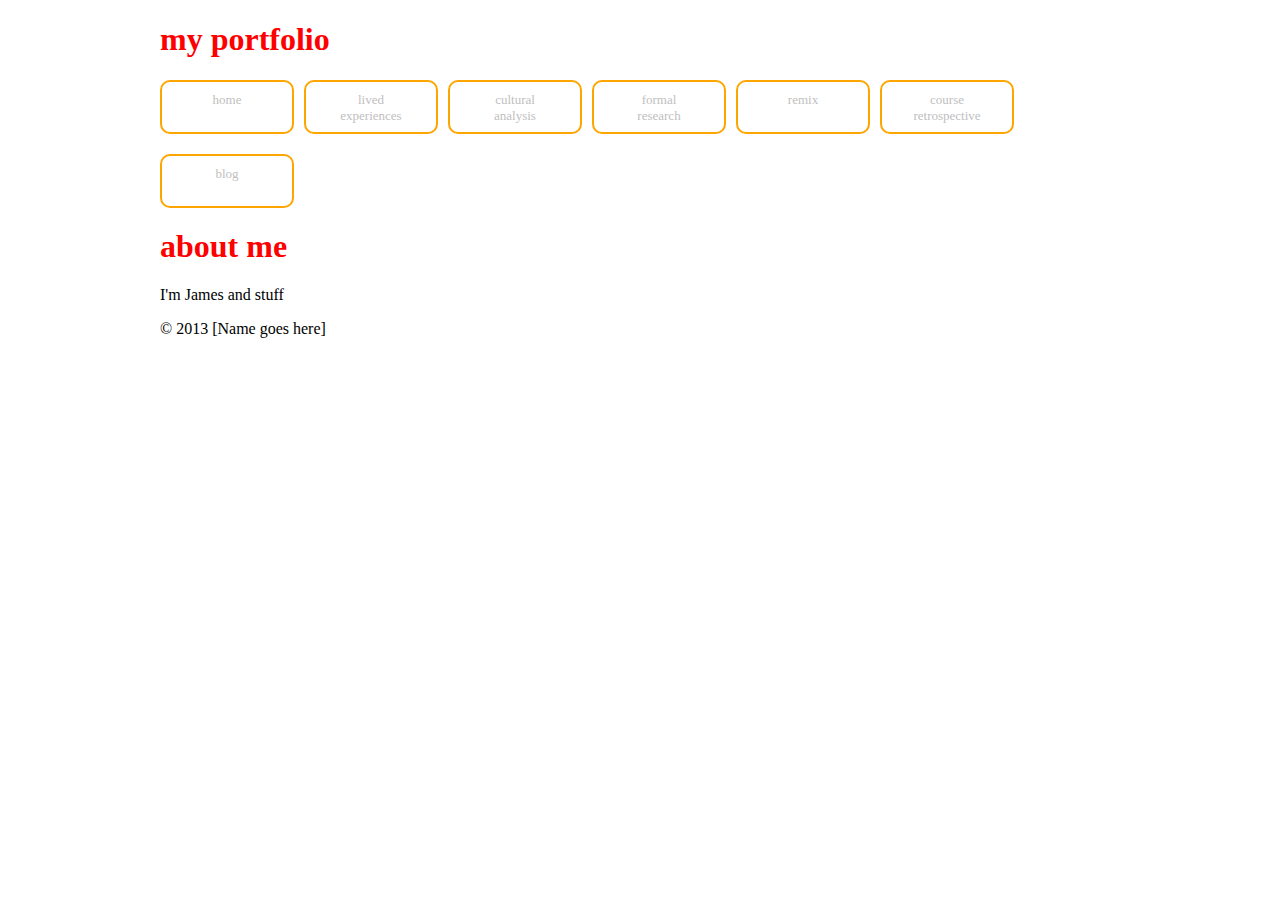
<file: index.html>
<!DOCTYPE HTML>
<head>
<meta name="description" content="Basic Portfolio">
<meta name="author" content="name goes here">
<meta charset="UTF-8">
<link type="text/css" rel="stylesheet" href="style.css">
<title>my portfolio</title>
</head>
<body>
	<content>
		<header>
		<h1>my portfolio</h1>
		<ul id="nav">
			<li><a href="index.html">home</a></li>
			<li><a href="lived.html">lived <br />experiences</a></li>
			<li><a href="#">cultural <br />analysis</a></li>
			<li><a href="#">formal <br />research</a></li>
			<li><a href="#">remix</a></li>
			<li><a href="#">course <br />retrospective</a></li>
			<li><a href="#">blog</a></li>
		</ul>
		</header>
		<main>
			<h1>about me</h1>
			<p>I'm James and stuff</p>
		</main>
		<footer>
		<p>&copy; 2013 [Name goes here]</p>
		</footer>
	</content>
</body>
</file>
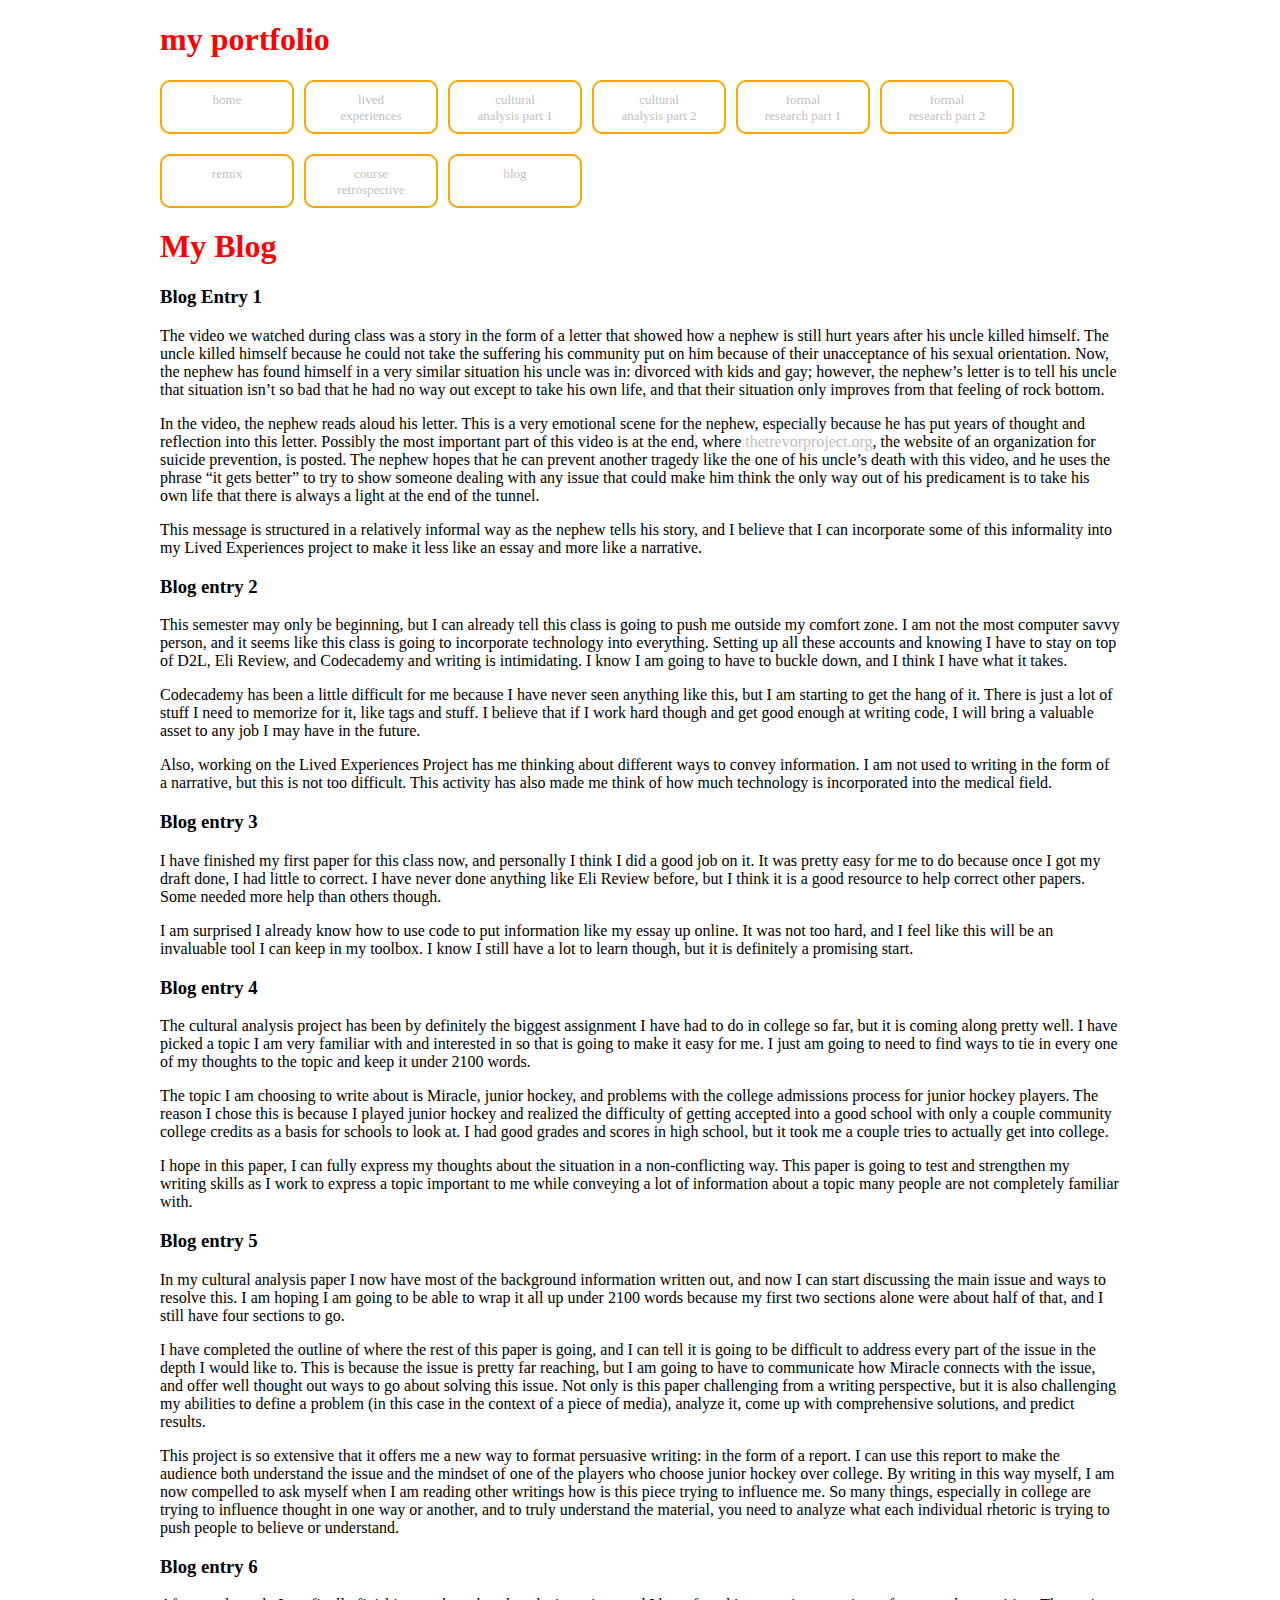
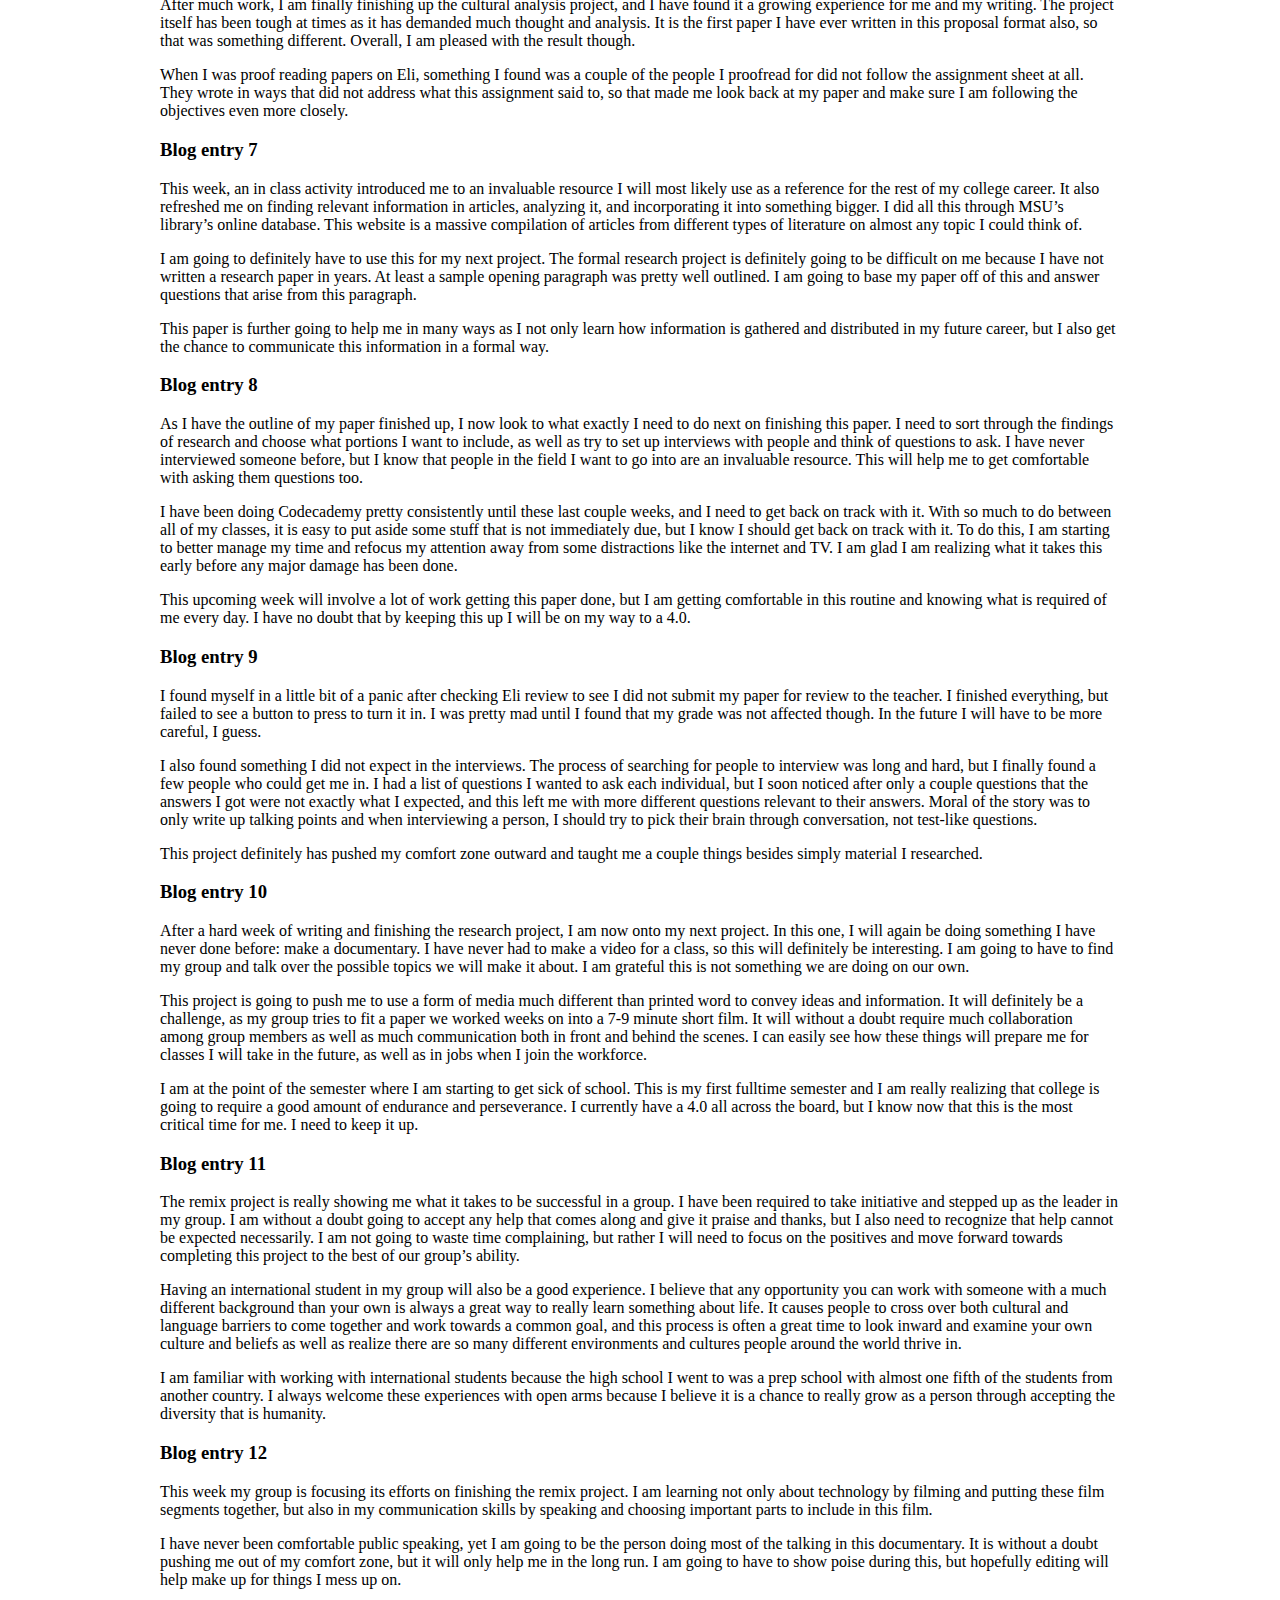
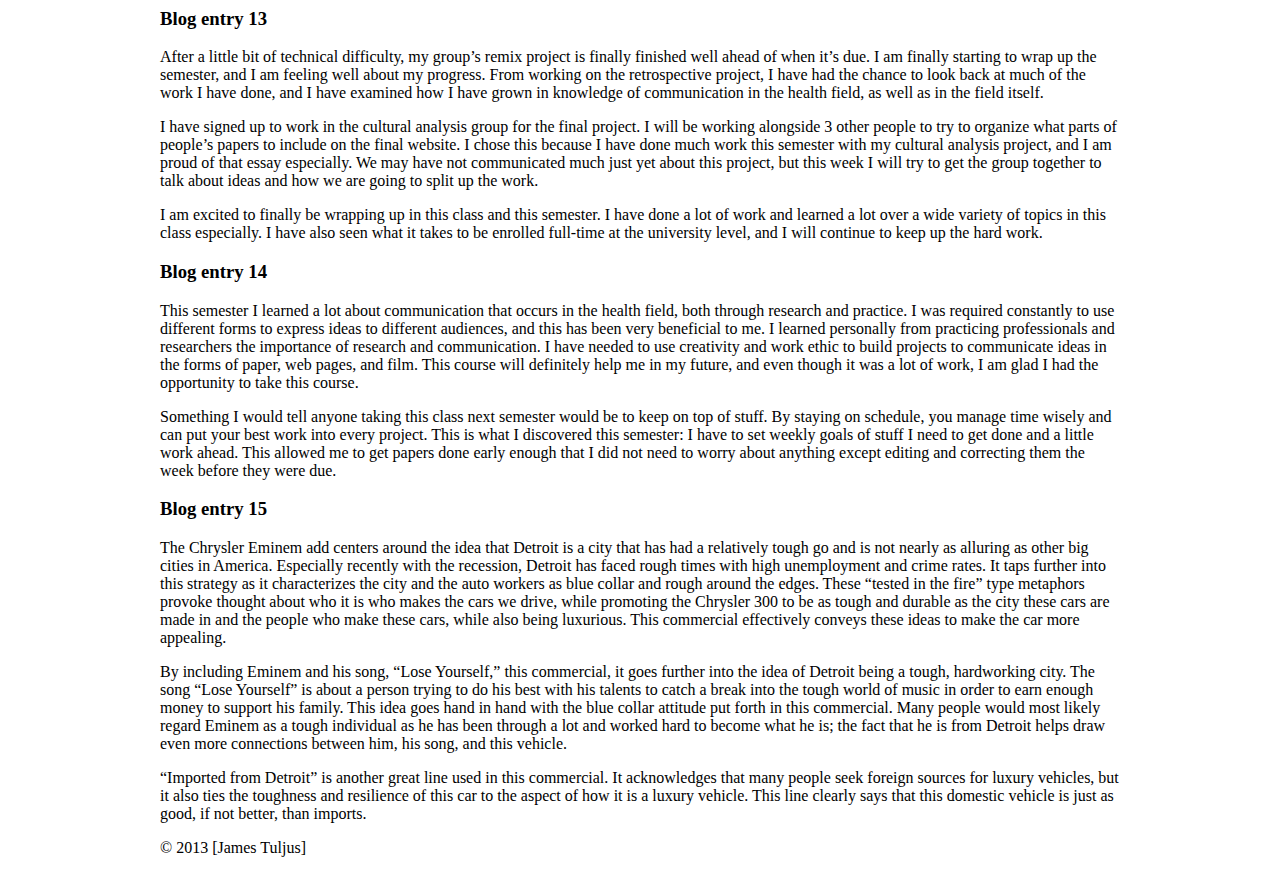
<file: blog.html>
<!DOCTYPE HTML>
<head>
<meta name="description" content="Basic Portfolio">
<meta name="author" content="James Tuljus">
<meta charset="UTF-8">
<link type="text/css" rel="stylesheet" href="style.css">
<title>my portfolio</title>
</head>
<body>
	<content>
		<header>
		<h1>my portfolio</h1>
		<ul id="nav">
			<li><a href="index.html">home</a></li>
			<li><a href="lived.html">lived <br />experiences</a></li>
			<li><a href="cultural1.html">cultural <br />analysis part 1</a></li>
			<li><a href="cultural2.html">cultural <br />analysis part 2</a></li>
			<li><a href="research1.html">formal <br />research part 1</a></li>
			<li><a href="research2.html">formal <br />research part 2</a></li>
			<li><a href="remix.html">remix</a></li>
			<li><a href="retro.html">course <br />retrospective</a></li>
			<li><a href="blog.html">blog</a></li>
		</ul>
		</header>
		<main>
			<h1>My Blog</h1>
			<h3>Blog Entry 1</h3>
			<p>The video we watched during class was a story in the form of a letter that showed how a nephew is still hurt years after his uncle killed himself. The uncle killed himself because he could not take the suffering his community put on him because of their unacceptance of his sexual orientation. Now, the nephew has found himself in a very similar situation his uncle was in: divorced with kids and gay; however, the nephew’s letter is to tell his uncle that situation isn’t so bad that he had no way out except to take his own life, and that their situation only improves from that feeling of rock bottom.</p>
			<p>In the video, the nephew reads aloud his letter. This is a very emotional scene for the nephew, especially because he has put years of thought and reflection into this letter. Possibly the most important part of this video is at the end, where <a href="http://www.thetrevorproject.org/"> thetrevorproject.org</a>, the website of an organization for suicide prevention, is posted. The nephew hopes that he can prevent another tragedy like the one of his uncle’s death with this video, and he uses the phrase “it gets better” to try to show someone dealing with any issue that could make him think the only way out of his predicament is to take his own life that there is always a light at the end of the tunnel.</p>
			<p>This message is structured in a relatively informal way as the nephew tells his story, and I believe that I can incorporate some of this informality into my Lived Experiences project to make it less like an essay and more like a narrative.</p>
			<h3>Blog entry 2</h3>
			<p>This semester may only be beginning, but I can already tell this class is going to push me outside my comfort zone. I am not the most computer savvy person, and it seems like this class is going to incorporate technology into everything. Setting up all these accounts and knowing I have to stay on top of D2L, Eli Review, and Codecademy and writing is intimidating. I know I am going to have to buckle down, and I think I have what it takes.</p>
			<p>Codecademy has been a little difficult for me because I have never seen anything like this, but I am starting to get the hang of it. There is just a lot of stuff I need to memorize for it, like tags and stuff. I believe that if I work hard though and get good enough at writing code, I will bring a valuable asset to any job I may have in the future.</p>
			<p>Also, working on the Lived Experiences Project has me thinking about different ways to convey information. I am not used to writing in the form of a narrative, but this is not too difficult. This activity has also made me think of how much technology is incorporated into the medical field.</p>
			<h3>Blog entry 3</h3>
			<p>I have finished my first paper for this class now, and personally I think I did a good job on it. It was pretty easy for me to do because once I got my draft done, I had little to correct. I have never done anything like Eli Review before, but I think it is a good resource to help correct other papers. Some needed more help than others though.</p>
			<p>I am surprised I already know how to use code to put information like my essay up online. It was not too hard, and I feel like this will be an invaluable tool I can keep in my toolbox. I know I still have a lot to learn though, but it is definitely a promising start.</p>
			
			<h3>Blog entry 4</h3>
			<p>The cultural analysis project has been by definitely the biggest assignment I have had to do in college so far, but it is coming along pretty well. I have picked a topic I am very familiar with and interested in so that is going to make it easy for me. I just am going to need to find ways to tie in every one of my thoughts to the topic and keep it under 2100 words.</p>
			<p>The topic I am choosing to write about is Miracle, junior hockey, and problems with the college admissions process for junior hockey players. The reason I chose this is because I played junior hockey and realized the difficulty of getting accepted into a good school with only a couple community college credits as a basis for schools to look at. I had good grades and scores in high school, but it took me a couple tries to actually get into college.</p>
			<p>I hope in this paper, I can fully express my thoughts about the situation in a non-conflicting way. This paper is going to test and strengthen my writing skills as I work to express a topic important to me while conveying a lot of information about a topic many people are not completely familiar with.</p>
			<h3>Blog entry 5</h3>
			<p>In my cultural analysis paper I now have most of the background information written out, and now I can start discussing the main issue and ways to resolve this. I am hoping I am going to be able to wrap it all up under 2100 words because my first two sections alone were about half of that, and I still have four sections to go.</p>
			<p>I have completed the outline of where the rest of this paper is going, and I can tell it is going to be difficult to address every part of the issue in the depth I would like to. This is because the issue is pretty far reaching, but I am going to have to communicate how Miracle connects with the issue, and offer well thought out ways to go about solving this issue. Not only is this paper challenging from a writing perspective, but it is also challenging my abilities to define a problem (in this case in the context of a piece of media), analyze it, come up with comprehensive solutions, and predict results.</p>
			<p>This project is so extensive that it offers me a new way to format persuasive writing: in the form of a report. I can use this report to make the audience both understand the issue and the mindset of one of the players who choose junior hockey over college. By writing in this way myself, I am now compelled to ask myself when I am reading other writings how is this piece trying to influence me. So many things, especially in college are trying to influence thought in one way or another, and to truly understand the material, you need to analyze what each individual rhetoric is trying to push people to believe or understand.</p>
			<h3>Blog entry 6</h3>
			<p>After much work, I am finally finishing up the cultural analysis project, and I have found it a growing experience for me and my writing.  The project itself has been tough at times as it has demanded much thought and analysis. It is the first paper I have ever written in this proposal format also, so that was something different. Overall, I am pleased with the result though.</p>
			<p>When I was proof reading papers on Eli, something I found was a couple of the people I proofread for did not follow the assignment sheet at all. They wrote in ways that did not address what this assignment said to, so that made me look back at my paper and make sure I am following the objectives even more closely.</p>
			
			<h3>Blog entry 7</h3>
			<p>This week, an in class activity introduced me to an invaluable resource I will most likely use as a reference for the rest of my college career. It also refreshed me on finding relevant information in articles, analyzing it, and incorporating it into something bigger. I did all this through MSU’s  library’s online database. This website is a massive compilation of articles from different types of literature on almost any topic I could think of.</p>
			<p>I am going to definitely have to use this for my next project. The formal research project is definitely going to be difficult on me because I have not written a research paper in years. At least a sample opening paragraph was pretty well outlined. I am going to base my paper off of this and answer questions that arise from this paragraph.</p>
			<p>This paper is further going to help me in many ways as I not only learn how information is gathered and distributed in my future career, but I also get the chance to communicate this information in a formal way. </p>
			<h3>Blog entry 8</h3>
			<p>As I have the outline of my paper finished up, I now look to what exactly I need to do next on finishing this paper. I need to sort through the findings of research and choose what portions I want to include, as well as try to set up interviews with people and think of questions to ask. I have never interviewed someone before, but I know that people in the field I want to go into are an invaluable resource. This will help me to get comfortable with asking them questions too.</p>
			<p>I have been doing Codecademy pretty consistently until these last couple weeks, and I need to get back on track with it. With so much to do between all of my classes, it is easy to put aside some stuff that is not immediately due, but I know I should get back on track with it. To do this, I am starting to better manage my time and refocus my attention away from some distractions like the internet and TV. I am glad I am realizing what it takes this early before any major damage has been done.</p>
			<p>This upcoming week will involve a lot of work getting this paper done, but I am getting comfortable in this routine and knowing what is required of me every day. I have no doubt that by keeping this up I will be on my way to a 4.0.</p>
			<h3>Blog entry 9</h3>
			<p>I found myself in a little bit of a panic after checking Eli review to see I did not submit my paper for review to the teacher. I finished everything, but failed to see a button to press to turn it in. I was pretty mad until I found that my grade was not affected though. In the future I will have to be more careful, I guess.</p>
			<p>I also found something I did not expect in the interviews. The process of searching for people to interview was long and hard, but I finally found a few people who could get me in.  I had a list of questions I wanted to ask each individual, but I soon noticed after only a couple questions that the answers I got were not exactly what I expected, and this left me with more different questions relevant to their answers. Moral of the story was to only write up talking points and when interviewing a person, I should try to pick their brain through conversation, not test-like questions.</p>
			<p>This project definitely has pushed my comfort zone outward and taught me a couple things besides simply material I researched.</p>
			<h3>Blog entry 10</h3>
			<p>After a hard week of writing and finishing the research project, I am now onto my next project. In this one, I will again be doing something I have never done before: make a documentary. I have never had to make a video for a class, so this will definitely be interesting. I am going to have to find my group and talk over the possible topics we will make it about. I am grateful this is not something we are doing on our own. </p>
			<p>This project is going to push me to use a form of media much different than printed word to convey ideas and information. It will definitely be a challenge, as my group tries to fit a paper we worked weeks on into a 7-9 minute short film. It will without a doubt require much collaboration among group members as well as much communication both in front and behind the scenes. I can easily see how these things will prepare me for classes I will take in the future, as well as in jobs when I join the workforce.</p>
			<p>I am at the point of the semester where I am starting to get sick of school. This is my first fulltime semester and I am really realizing that college is going to require a good amount of endurance and perseverance. I currently have a 4.0 all across the board, but I know now that this is the most critical time for me. I need to keep it up.</p>
			<h3>Blog entry 11</h3>
			<p>The remix project is really showing me what it takes to be successful in a group. I have been required to take initiative and stepped up as the leader in my group. I am without a doubt going to accept any help that comes along and give it praise and thanks, but I also need to recognize that help cannot be expected necessarily. I am not going to waste time complaining, but rather I will need to focus on the positives and move forward towards completing this project to the best of our group’s ability.</p>
			<p>Having an international student in my group will also be a good experience. I believe that any opportunity you can work with someone with a much different background than your own is always a great way to really learn something about life. It causes people to cross over both cultural and language barriers to come together and work towards a common goal, and this process is often a great time to look inward and examine your own culture and beliefs as well as realize there are so many different environments and cultures people around the world thrive in.</p>
			<p>I am familiar with working with international students because the high school I went to was a prep school with almost one fifth of the students from another country. I always welcome these experiences with open arms because I believe it is a chance to really grow as a person through accepting the diversity that is humanity.</p>
			<h3>Blog entry 12</h3>
			<p>This week my group is focusing its efforts on finishing the remix project. I am learning not only about technology by filming and putting these film segments together, but also in my communication skills by speaking and choosing important parts to include in this film.</p>
			<p>I have never been comfortable public speaking, yet I am going to be the person doing most of the talking in this documentary. It is without a doubt pushing me out of my comfort zone, but it will only help me in the long run. I am going to have to show poise during this, but hopefully editing will help make up for things I mess up on.</p>
			
			<h3>Blog entry 13</h3>
			<p>After a little bit of technical difficulty, my group’s remix project is finally finished well ahead of when it’s due.  I am finally starting to wrap up the semester, and I am feeling well about my progress. From working on the retrospective project, I have had the chance to look back at much of the work I have done, and I have examined how I have grown in knowledge of communication in the health field, as well as in the field itself.</p>
			<p>I have signed up to work in the cultural analysis group for the final project. I will be working alongside 3 other people to try to organize what parts of people’s papers to include on the final website. I chose this because I have done much work this semester with my cultural analysis project, and I am proud of that essay especially.  We may have not communicated much just yet about this project, but this week I will try to get the group together to talk about ideas and how we are going  to split up the work.</p>
			<p>I am excited to finally be wrapping up in this class and this semester. I have done a lot of work and learned a lot over a wide variety of topics in this class especially. I have also seen what it takes to be enrolled full-time at the university level, and I will continue to keep up the hard work.</p>
			<h3>Blog entry 14</h3>
			<p>This semester I learned a lot about communication that occurs in the health field, both through research and practice. I was required constantly to use different forms to express ideas to different audiences, and this has been very beneficial to me. I learned personally from practicing professionals and researchers the importance of research and communication. I have needed to use creativity and work ethic to build projects to communicate ideas in the forms of paper, web pages, and film. This course will definitely help me in my future, and even though it was a lot of work, I am glad I had the opportunity to take this course.</p>
			<p>Something I would tell anyone taking this class next semester would be to keep on top of stuff. By staying on schedule, you manage time wisely and can put your best work into every project. This is what I discovered this semester: I have to set weekly goals of stuff I need to get done and a little work ahead.  This allowed me to get papers done early enough that I did not need to worry about anything except editing and correcting them the week before they were due.</p>
			
			<h3>Blog entry 15</h3>
			<p>The Chrysler Eminem add centers around the idea that Detroit is a city that has had a relatively tough go and is not nearly as alluring as other big cities in America. Especially recently with the recession, Detroit has faced rough times with high unemployment and crime rates. It taps further into this strategy as it characterizes the city and the auto workers as blue collar and rough around the edges. These “tested in the fire” type metaphors provoke thought about who it is who makes the cars we drive, while promoting the Chrysler 300 to be as tough and durable as the city these cars are made in and the people who make these cars, while also being luxurious. This commercial effectively conveys these ideas to make the car more appealing.</p>
			<p>By including Eminem and his song, “Lose Yourself,” this commercial, it goes further into the idea of Detroit being a tough, hardworking city. The song “Lose Yourself” is about a person trying to do his best with his talents to catch a break into the tough world of music in order to earn enough money to support his family. This idea goes hand in hand with the blue collar attitude put forth in this commercial. Many people would most likely regard Eminem as a tough individual as he has been through a lot and worked hard to become what he is; the fact that he is from Detroit helps draw even more connections between him, his song, and this vehicle.</p>
			<p>“Imported from Detroit” is another great line used in this commercial. It acknowledges that many people seek foreign sources for luxury vehicles, but it also ties the toughness and resilience of this car to the aspect of how it is a luxury vehicle. This line clearly says that this domestic vehicle is just as good, if not better, than imports.</p>
		</main>
		<footer>
		<p>&copy; 2013 [James Tuljus]</p>
		</footer>
	</content>
</body>
</file>
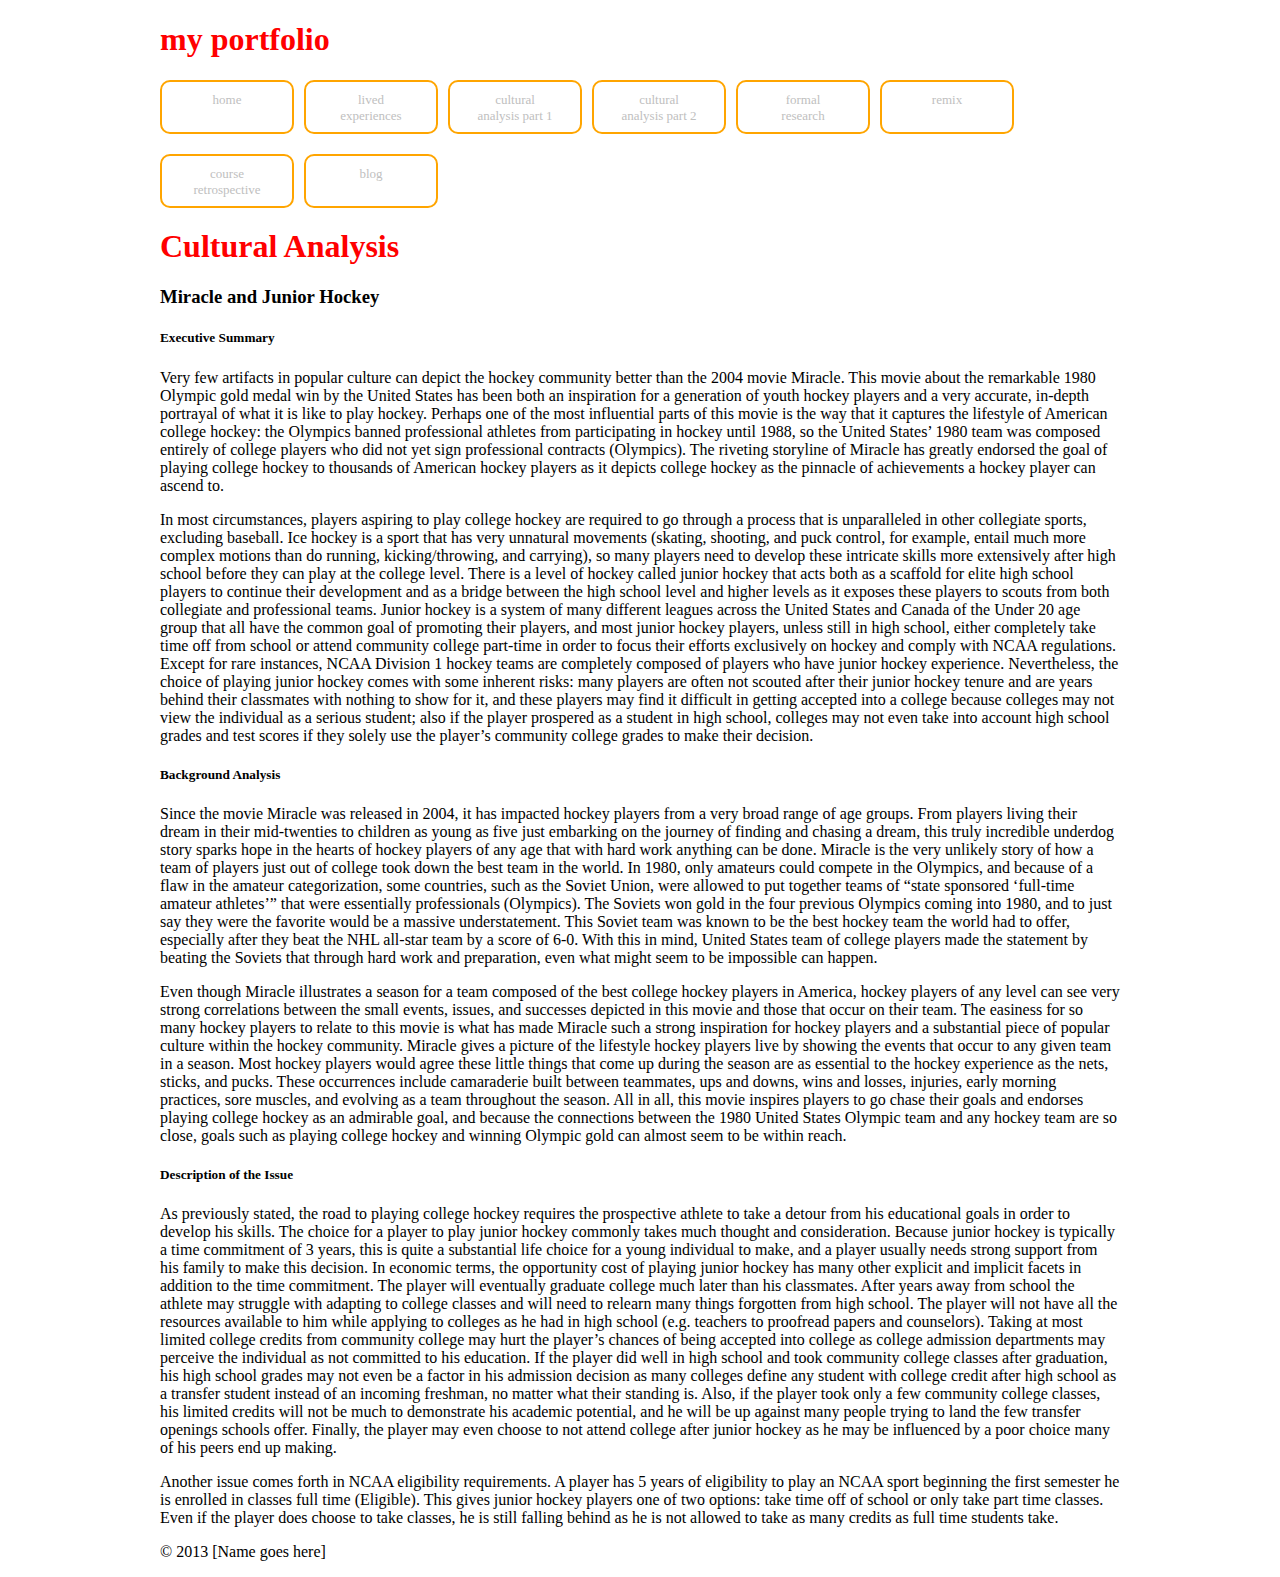
<file: cultural1.html>
<!DOCTYPE HTML>
<head>
<meta name="description" content="Basic Portfolio">
<meta name="author" content="name goes here">
<meta charset="UTF-8">
<link type="text/css" rel="stylesheet" href="style.css">
<title>my portfolio</title>
</head>
<body>
	<content>
		<header>
		<h1>my portfolio</h1>
		<ul id="nav">
			<li><a href="index.html">home</a></li>
			<li><a href="lived.html">lived <br />experiences</a></li>
			<li><a href="cultural1.html">cultural <br />analysis part 1</a></li>
			<li><a href="cultural2.html">cultural <br />analysis part 2</a></li>
			<li><a href="#">formal <br />research</a></li>
			<li><a href="#">remix</a></li>
			<li><a href="#">course <br />retrospective</a></li>
			<li><a href="blog.html">blog</a></li>
		</ul>
		</header>
		<main>
			<h1>Cultural Analysis</h1>
			<h3>Miracle and Junior Hockey</h3>
			<h5>Executive Summary</h5>
			<p>Very few artifacts in popular culture can depict the hockey community better than the 2004 movie Miracle. This movie about the remarkable 1980 Olympic gold medal win by the United States has been both an inspiration for a generation of youth hockey players and a very accurate, in-depth portrayal of what it is like to play hockey. Perhaps one of the most influential parts of this movie is the way that it captures the lifestyle of American college hockey: the Olympics banned professional athletes from participating in hockey until 1988, so the United States’ 1980 team was composed entirely of college players who did not yet sign professional contracts (Olympics). The riveting storyline of Miracle has greatly endorsed the goal of playing college hockey to thousands of American hockey players as it depicts college hockey as the pinnacle of achievements a hockey player can ascend to.</p>
			<p>In most circumstances, players aspiring to play college hockey are required to go through a process that is unparalleled in other collegiate sports, excluding baseball.  Ice hockey is a sport that has very unnatural movements (skating, shooting, and puck control, for example, entail much more complex motions than do running, kicking/throwing, and carrying), so many players need to develop these intricate skills more extensively after high school before they can play at the college level. There is a level of hockey called junior hockey that acts both as a scaffold for elite high school players to continue their development and as a bridge between the high school level and higher levels as it exposes these players to scouts from both collegiate and professional teams. Junior hockey is a system of many different leagues across the United States and Canada of the Under 20 age group that all have the common goal of promoting their players, and most junior hockey players, unless still in high school, either completely take time off from school or attend community college part-time in order to focus their efforts exclusively on hockey and comply with NCAA regulations. Except for rare instances, NCAA Division 1 hockey teams are completely composed of players who have junior hockey experience. Nevertheless, the choice of playing junior hockey comes with some inherent risks: many players are often not scouted after their junior hockey tenure and are years behind their classmates with nothing to show for it, and these players may find it difficult in getting accepted into a college because colleges may not view the individual as a serious student; also if the player prospered as a student in high school, colleges may not even take into account high school grades and test scores if they solely use the player’s community college grades to make their decision. </p>
			<h5>Background Analysis</h5>
			<p>Since the movie Miracle was released in 2004, it has impacted hockey players from a very broad range of age groups. From players living their dream in their mid-twenties to children as young as five just embarking on the journey of finding and chasing a dream, this truly incredible underdog story sparks hope in the hearts of hockey players of any age that with hard work anything can be done. Miracle is the very unlikely story of how a team of players just out of college took down the best team in the world. In 1980, only amateurs could compete in the Olympics, and because of a flaw in the amateur categorization, some countries, such as the Soviet Union, were allowed to put together teams of “state sponsored ‘full-time amateur athletes’” that were essentially professionals (Olympics). The Soviets won gold in the four previous Olympics coming into 1980, and to just say they were the favorite would be a massive understatement. This Soviet team was known to be the best hockey team the world had to offer, especially after they beat the NHL all-star team by a score of 6-0. With this in mind, United States team of college players made the statement by beating the Soviets that through hard work and preparation, even what might seem to be impossible can happen.</p>
			<p>Even though Miracle illustrates a season for a team composed of the best college hockey players in America, hockey players of any level can see very strong correlations between the small events, issues, and successes depicted in this movie and those that occur on their team. The easiness for so many hockey players to relate to this movie is what has made Miracle such a strong inspiration for hockey players and a substantial piece of popular culture within the hockey community. Miracle gives a picture of the lifestyle hockey players live by showing the events that occur to any given team in a season. Most hockey players would agree these little things that come up during the season are as essential to the hockey experience as the nets, sticks, and pucks. These occurrences include camaraderie built between teammates, ups and downs, wins and losses, injuries, early morning practices, sore muscles, and evolving as a team throughout the season. All in all, this movie inspires players to go chase their goals and endorses playing college hockey as an admirable goal, and because the connections between the 1980 United States Olympic team and any hockey team are so close, goals such as playing college hockey and winning Olympic gold can almost seem to be within reach.</p>
			<h5>Description of the Issue</h5>
			<p>As previously stated, the road to playing college hockey requires the prospective athlete to take a detour from his educational goals in order to develop his skills. The choice for a player to play junior hockey commonly takes much thought and consideration. Because junior hockey is typically a time commitment of 3 years, this is quite a substantial life choice for a young individual to make, and a player usually needs strong support from his family to make this decision. In economic terms, the opportunity cost of playing junior hockey has many other explicit and implicit facets in addition to the time commitment. The player will eventually graduate college much later than his classmates. After years away from school the athlete may struggle with adapting to college classes and will need to relearn many things forgotten from high school. The player will not have all the resources available to him while applying to colleges as he had in high school (e.g. teachers to proofread papers and counselors). Taking at most limited college credits from community college may hurt the player’s chances of being accepted into college as college admission departments may perceive the individual as not committed to his education. If the player did well in high school and took community college classes after graduation, his high school grades may not even be a factor in his admission decision as many colleges define any student with college credit after high school as a transfer student instead of an incoming freshman, no matter what their standing is. Also, if the player took only a few community college classes, his limited credits will not be much to demonstrate his academic potential, and he will be up against many people trying to land the few transfer openings schools offer. Finally, the player may even choose to not attend college after junior hockey as he may be influenced by a poor choice many of his peers end up making.</p>
			<p>Another issue comes forth in NCAA eligibility requirements. A player has 5 years of eligibility to play an NCAA sport beginning the first semester he is enrolled in classes full time (Eligible). This gives junior hockey players one of two options: take time off of school or only take part time classes. Even if the player does choose to take classes, he is still falling behind as he is not allowed to take as many credits as full time students take. </p>
		</main>
		<footer>
		<p>&copy; 2013 [Name goes here]</p>
		</footer>
	</content>
</body>
</file>
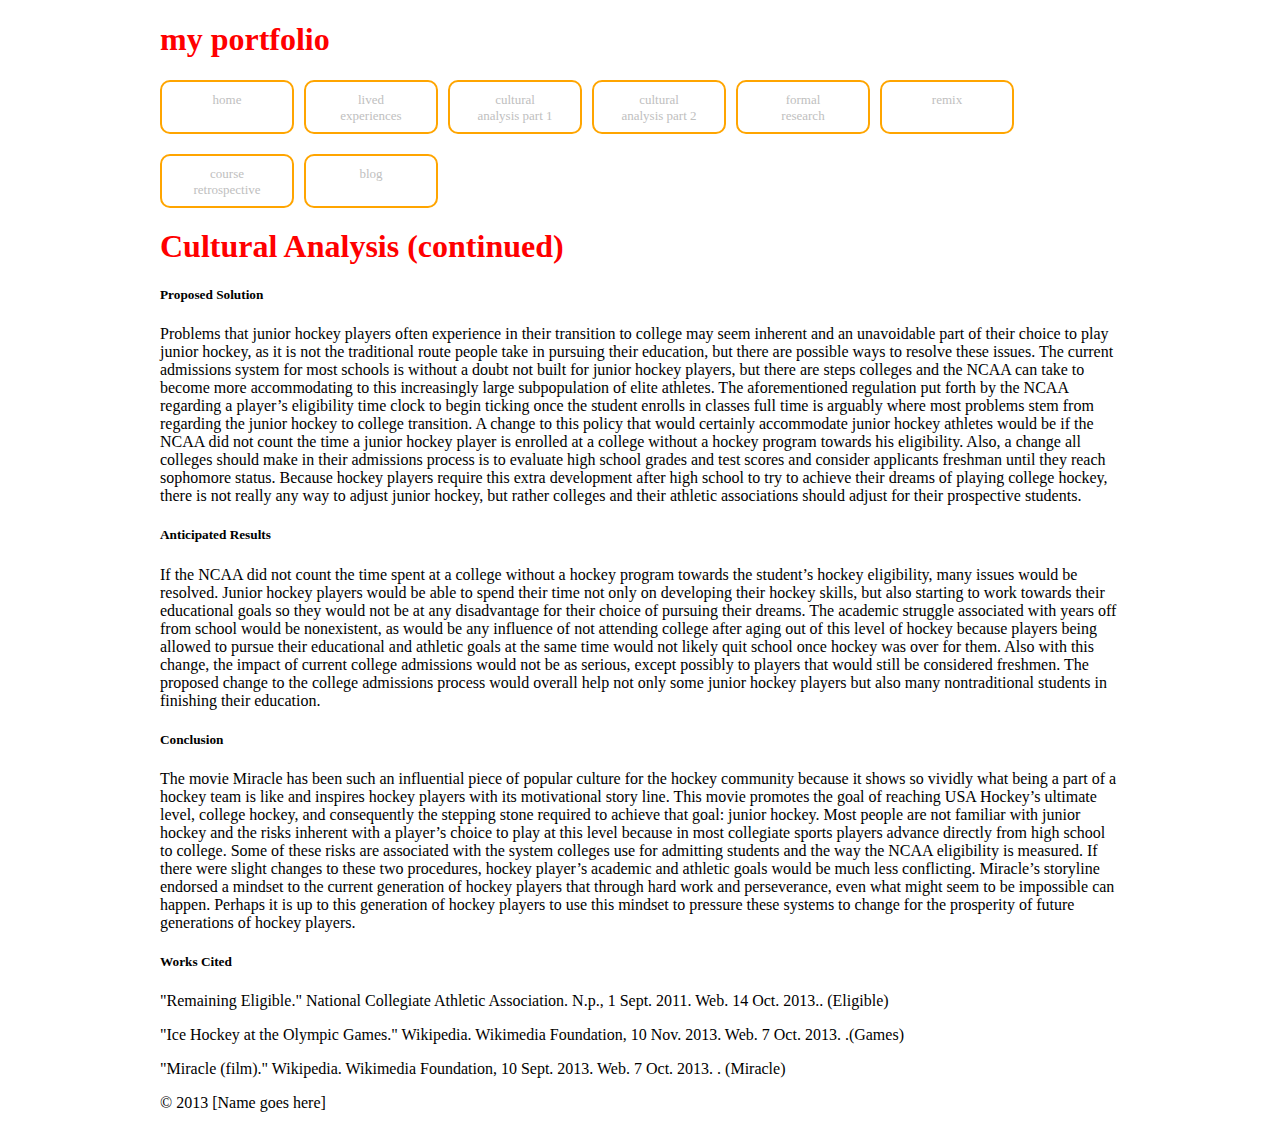
<file: cultural2.html>
<!DOCTYPE HTML>
<head>
<meta name="description" content="Basic Portfolio">
<meta name="author" content="name goes here">
<meta charset="UTF-8">
<link type="text/css" rel="stylesheet" href="style.css">
<title>my portfolio</title>
</head>
<body>
	<content>
		<header>
		<h1>my portfolio</h1>
		<ul id="nav">
			<li><a href="index.html">home</a></li>
			<li><a href="lived.html">lived <br />experiences</a></li>
			<li><a href="cultural1.html">cultural <br />analysis part 1</a></li>
			<li><a href="cultural2.html">cultural <br />analysis part 2</a></li>
			<li><a href="#">formal <br />research</a></li>
			<li><a href="#">remix</a></li>
			<li><a href="#">course <br />retrospective</a></li>
			<li><a href="blog.html">blog</a></li>
		</ul>
		</header>
		<main>
			<h1>Cultural Analysis (continued)</h1>
			<h5>Proposed Solution</h5>
			<p>Problems that junior hockey players often experience in their transition to college may seem inherent and an unavoidable part of their choice to play junior hockey, as it is not the traditional route people take in pursuing their education, but there are possible ways to resolve these issues. The current admissions system for most schools is without a doubt not built for junior hockey players, but there are steps colleges and the NCAA can take to become more accommodating to this increasingly large subpopulation of elite athletes. The aforementioned regulation put forth by the NCAA regarding a player’s eligibility time clock to begin ticking once the student enrolls in classes full time is arguably where most problems stem from regarding the junior hockey to college transition. A change to this policy that would certainly accommodate junior hockey athletes would be if the NCAA did not count the time a junior hockey player is enrolled at a college without a hockey program towards his eligibility. Also, a change all colleges should make in their admissions process is to evaluate high school grades and test scores and consider applicants freshman until they reach sophomore status. Because hockey players require this extra development after high school to try to achieve their dreams of playing college hockey, there is not really any way to adjust junior hockey, but rather colleges and their athletic associations should adjust for their prospective students.</p>
			<h5>Anticipated Results</h5>
			<p>If the NCAA did not count the time spent at a college without a hockey program towards the student’s hockey eligibility, many issues would be resolved. Junior hockey players would be able to spend their time not only on developing their hockey skills, but also starting to work towards their educational goals so they would not be at any disadvantage for their choice of pursuing their dreams. The academic struggle associated with years off from school would be nonexistent, as would be any influence of not attending college after aging out of this level of hockey because players being allowed to pursue their educational and athletic goals at the same time would not likely quit school once hockey was over for them. Also with this change, the impact of current college admissions would not be as serious, except possibly to players that would still be considered freshmen. The proposed change to the college admissions process would overall help not only some junior hockey players but also many nontraditional students in finishing their education.</p>
			<h5>Conclusion</h5>
			<p>The movie Miracle has been such an influential piece of popular culture for the hockey community because it shows so vividly what being a part of a hockey team is like and inspires hockey players with its motivational story line. This movie promotes the goal of reaching USA Hockey’s ultimate level, college hockey, and consequently the stepping stone required to achieve that goal: junior hockey. Most people are not familiar with junior hockey and the risks inherent with a player’s choice to play at this level because in most collegiate sports players advance directly from high school to college. Some of these risks are associated with the system colleges use for admitting students and the way the NCAA eligibility is measured. If there were slight changes to these two procedures, hockey player’s academic and athletic goals would be much less conflicting. Miracle’s storyline endorsed a mindset to the current generation of hockey players that through hard work and perseverance, even what might seem to be impossible can happen. Perhaps it is up to this generation of hockey players to use this mindset to pressure these systems to change for the prosperity of future generations of hockey players.</p>
			<h5>Works Cited</h5>
			<p>"Remaining Eligible." National Collegiate Athletic Association. N.p., 1 Sept. 2011. Web. 14 Oct. 2013.<http://www.ncaa.org/wps/wcm/connect/public/NCAA/Eligibility/Remaining%20Eligible/>. (Eligible)</p>
			<p>"Ice Hockey at the Olympic Games." Wikipedia. Wikimedia Foundation, 10 Nov. 2013. Web. 7 Oct. 2013. <http://en.wikipedia.org/wiki/Ice_hockey_at_the_Olympic_Games>.(Games)</p>
			<p>"Miracle (film)." Wikipedia. Wikimedia Foundation, 10 Sept. 2013. Web. 7 Oct. 2013. <http://en.wikipedia.org/wiki/Miracle_%28film%29>. (Miracle)</p>
		</main>
		<footer>
		<p>&copy; 2013 [Name goes here]</p>
		</footer>
	</content>
</body>
</file>
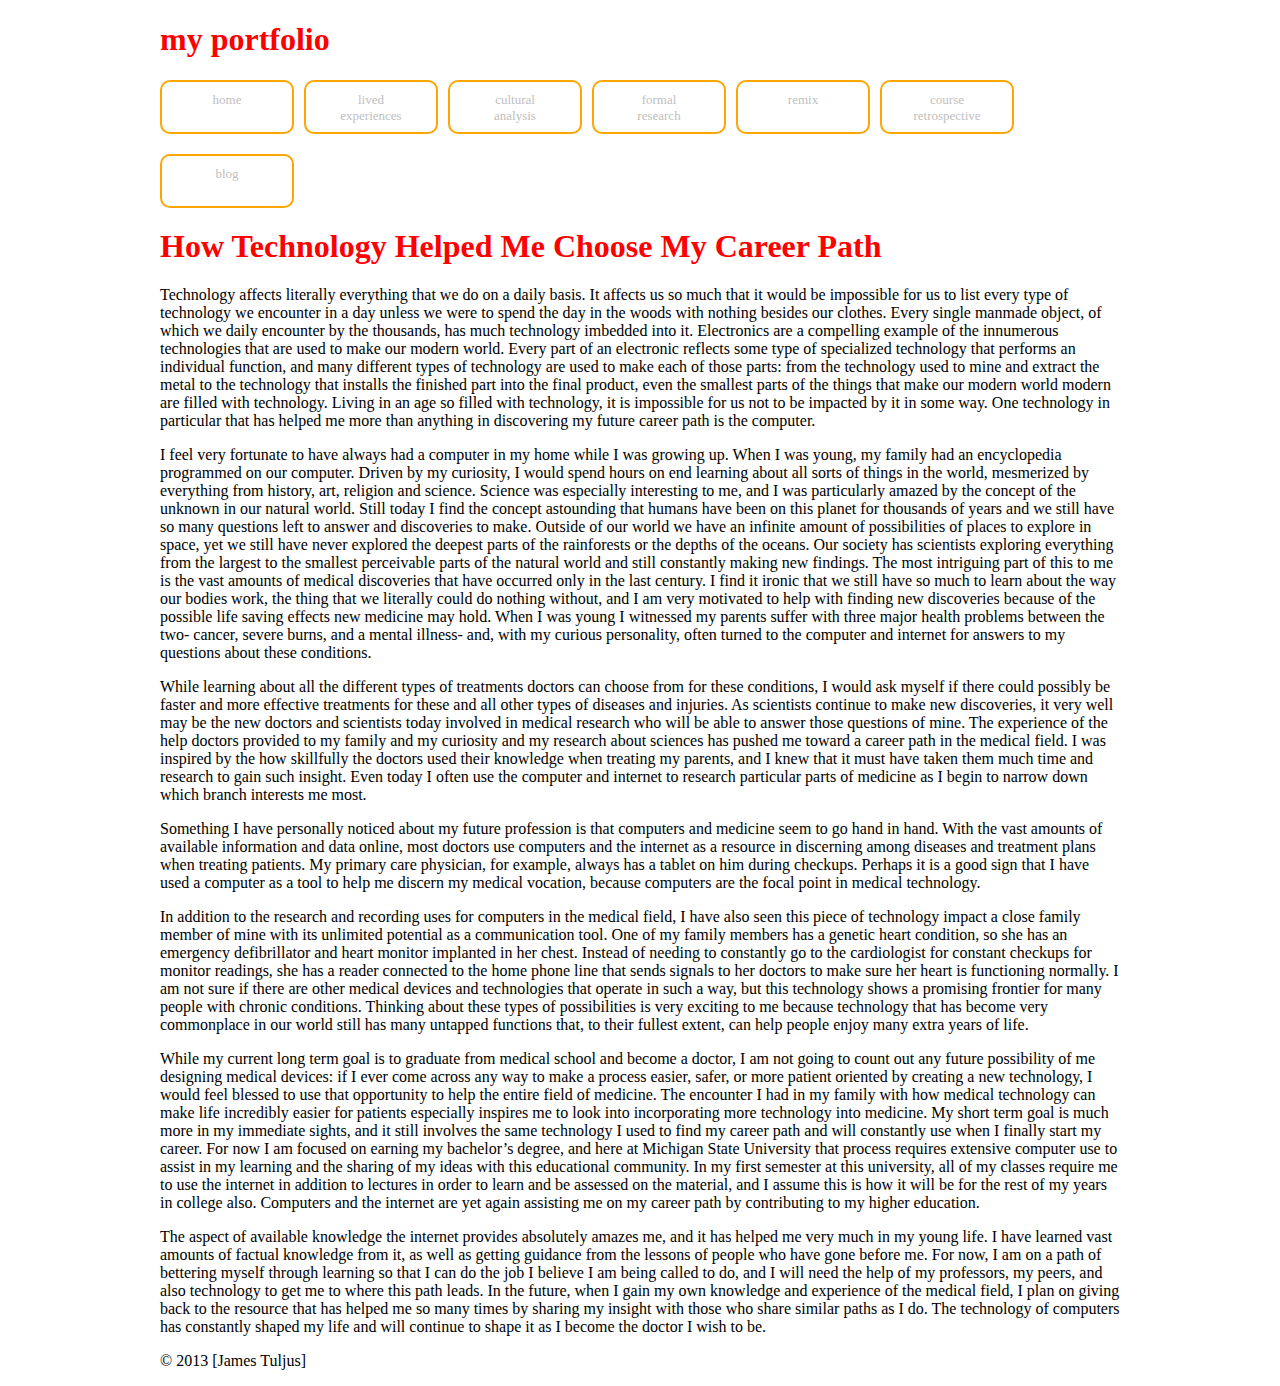
<file: lived.html>
<!DOCTYPE HTML>
<head>
<meta name="description" content="Basic Portfolio">
<meta name="author" content="James Tuljus">
<meta charset="UTF-8">
<title>lived experiences project | my portfolio</title>
<link type="text/css" rel="stylesheet" href="style.css">
</head>
<body>
	<header>
		<h1>my portfolio</h1>
		<ul id="nav">
			<li><a href="index.html">home</a></li>
			<li><a href="lived.html">lived <br />experiences</a></li>
			<li><a href="#">cultural <br />analysis</a></li>
			<li><a href="#">formal <br />research</a></li>
			<li><a href="#">remix</a></li>
			<li><a href="#">course <br />retrospective</a></li>
			<li><a href="#">blog</a></li>
		</ul>
	</header>
	<main>
		<h1>How Technology Helped Me Choose My Career Path</h1>
		<p>Technology affects literally everything that we do on a daily basis. It affects us so much that it would be impossible for us to list every type of technology we encounter in a day unless we were to spend the day in the woods with nothing besides our clothes. Every single manmade object, of which we daily encounter by the thousands, has much technology imbedded into it. Electronics are a compelling example of the innumerous technologies that are used to make our modern world. Every part of an electronic reflects some type of specialized technology that performs an individual function, and many different types of technology are used to make each of those parts: from the technology used to mine and extract the metal to the technology that installs the finished part into the final product, even the smallest parts of the things that make our modern world modern are filled with technology. Living in an age so filled with technology, it is impossible for us not to be impacted by it in some way. One technology in particular that has helped me more than anything in discovering my future career path is the computer.</p>
		<p>I feel very fortunate to have always had a computer in my home while I was growing up. When I was young, my family had an encyclopedia programmed on our computer. Driven by my curiosity, I would spend hours on end learning about all sorts of things in the world, mesmerized by everything from history, art, religion and science. Science was especially interesting to me, and I was particularly amazed by the concept of the unknown in our natural world. Still today I find the concept astounding that humans have been on this planet for thousands of years and we still have so many questions left to answer and discoveries to make. Outside of our world we have an infinite amount of possibilities of places to explore in space, yet we still have never explored the deepest parts of the rainforests or the depths of the oceans. Our society has scientists exploring everything from the largest to the smallest perceivable parts of the natural world and still constantly making new findings. The most intriguing part of this to me is the vast amounts of medical discoveries that have occurred only in the last century. I find it ironic that we still have so much to learn about the way our bodies work, the thing that we literally could do nothing without, and I am very motivated to help with finding new discoveries because of the possible life saving effects new medicine may hold. When I was young I witnessed my parents suffer with three major health problems between the two- cancer, severe burns, and a mental illness- and, with my curious personality, often turned to the computer and internet for answers to my questions about these conditions. </p>
		<p>While learning about all the different types of treatments doctors can choose from for these conditions, I would ask myself if there could possibly be faster and more effective treatments for these and all other types of diseases and injuries. As scientists continue to make new discoveries, it very well may be the new doctors and scientists today involved in medical research who will be able to answer those questions of mine. The experience of the help doctors provided to my family and my curiosity and my research about sciences has pushed me toward a career path in the medical field. I was inspired by the how skillfully the doctors used their knowledge when treating my parents, and I knew that it must have taken them much time and research to gain such insight. Even today I often use the computer and internet to research particular parts of medicine as I begin to narrow down which branch interests me most.</p>
		<p>Something I have personally noticed about my future profession is that computers and medicine seem to go hand in hand. With the vast amounts of available information and data online, most doctors use computers and the internet as a resource in discerning among diseases and treatment plans when treating patients. My primary care physician, for example, always has a tablet on him during checkups. Perhaps it is a good sign that I have used a computer as a tool to help me discern my medical vocation, because computers are the focal point in medical technology.</p>
		<p>In addition to the research and recording uses for computers in the medical field, I have also seen this piece of technology impact a close family member of mine with its unlimited potential as a communication tool. One of my family members has a genetic heart condition, so she has an emergency defibrillator and heart monitor implanted in her chest. Instead of needing to constantly go to the cardiologist for constant checkups for monitor readings, she has a reader connected to the home phone line that sends signals to her doctors to make sure her heart is functioning normally. I am not sure if there are other medical devices and technologies that operate in such a way, but this technology shows a promising frontier for many people with chronic conditions. Thinking about these types of possibilities is very exciting to me because technology that has become very commonplace in our world still has many untapped functions that, to their fullest extent, can help people enjoy many extra years of life.</p>
		<p>While my current long term goal is to graduate from medical school and become a doctor, I am not going to count out any future possibility of me designing medical devices: if I ever come across any way to make a process easier, safer, or more patient oriented by creating a new technology, I would feel blessed to use that opportunity to help the entire field of medicine. The encounter I had in my family with how medical technology can make life incredibly easier for patients especially inspires me to look into incorporating more technology into medicine. My short term goal is much more in my immediate sights, and it still involves the same technology I used to find my career path and will constantly use when I finally start my career. For now I am focused on earning my bachelor’s degree, and here at Michigan State University that process requires extensive computer use to assist in my learning and the sharing of my ideas with this educational community. In my first semester at this university, all of my classes require me to use the internet in addition to lectures in order to learn and be assessed on the material, and I assume this is how it will be for the rest of my years in college also. Computers and the internet are yet again assisting me on my career path by contributing to my higher education.</p>
		<p>The aspect of available knowledge the internet provides absolutely amazes me, and it has helped me very much in my young life. I have learned vast amounts of factual knowledge from it, as well as getting guidance from the lessons of people who have gone before me. For now, I am on a path of bettering myself through learning so that I can do the job I believe I am being called to do, and I will need the help of my professors, my peers, and also technology to get me to where this path leads. In the future, when I gain my own knowledge and experience of the medical field, I plan on giving back to the resource that has helped me so many times by sharing my insight with those who share similar paths as I do. The technology of computers has constantly shaped my life and will continue to shape it as I become the doctor I wish to be.</p>
	</main>
	<footer>
		<p>&copy; 2013 [James Tuljus]</p>
	</footer>
</file>
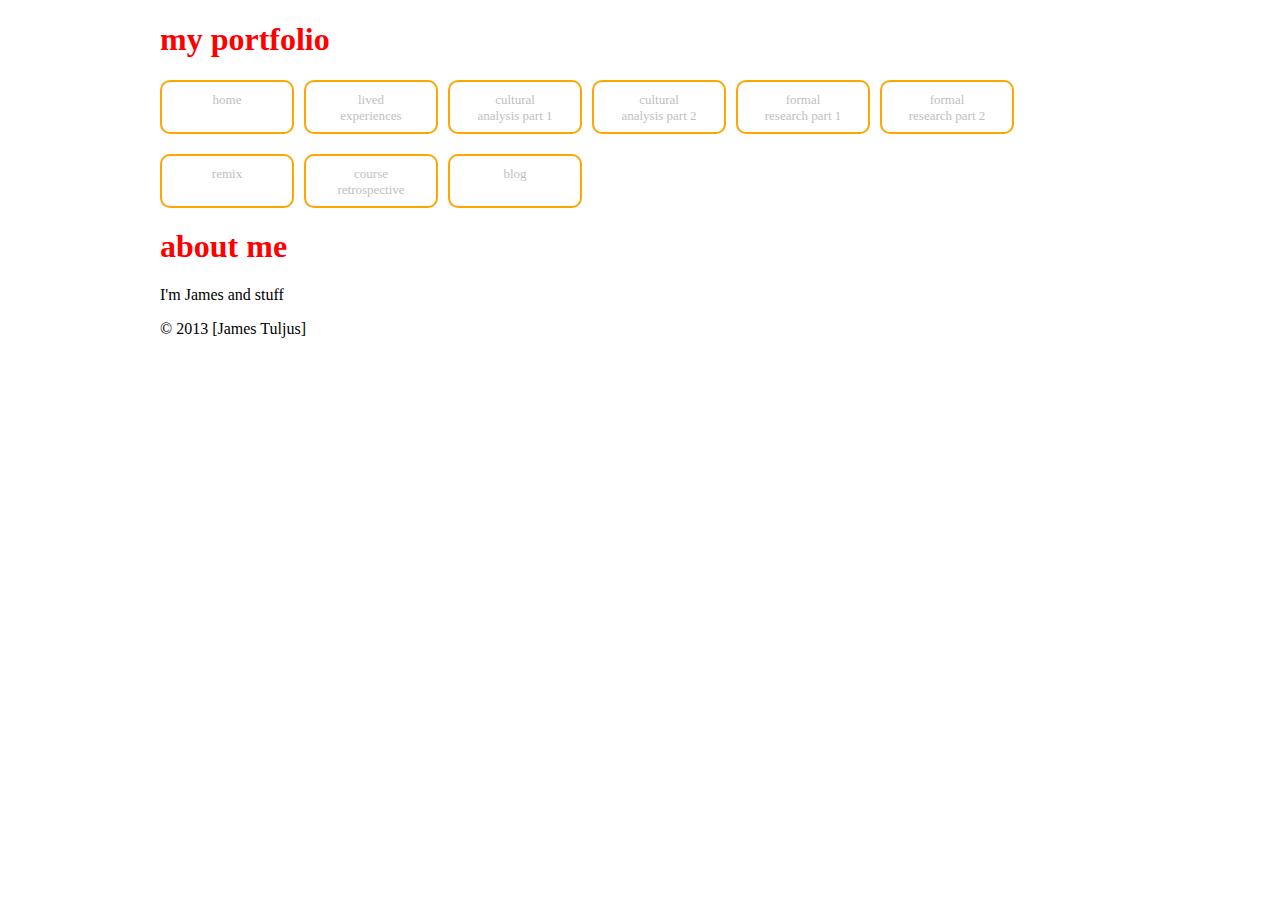
<file: remix.html>
<!DOCTYPE HTML>
<head>
<meta name="description" content="Basic Portfolio">
<meta name="author" content="James Tuljus">
<meta charset="UTF-8">
<link type="text/css" rel="stylesheet" href="style.css">
<title>my portfolio</title>
</head>
<body>
	<content>
		<header>
		<h1>my portfolio</h1>
		<ul id="nav">
			<li><a href="index.html">home</a></li>
			<li><a href="lived.html">lived <br />experiences</a></li>
			<li><a href="cultural1.html">cultural <br />analysis part 1</a></li>
			<li><a href="cultural2.html">cultural <br />analysis part 2</a></li>
			<li><a href="research1.html">formal <br />research part 1</a></li>
			<li><a href="research2.html">formal <br />research part 2</a></li>
			<li><a href="remix.html">remix</a></li>
			<li><a href="#">course <br />retrospective</a></li>
			<li><a href="blog.html">blog</a></li>
		</ul>
		</header>
		<main>
			<h1>about me</h1>
			<p>I'm James and stuff</p>
		</main>
		<footer>
		<p>&copy; 2013 [James Tuljus]</p>
		</footer>
	</content>
</body>
</file>
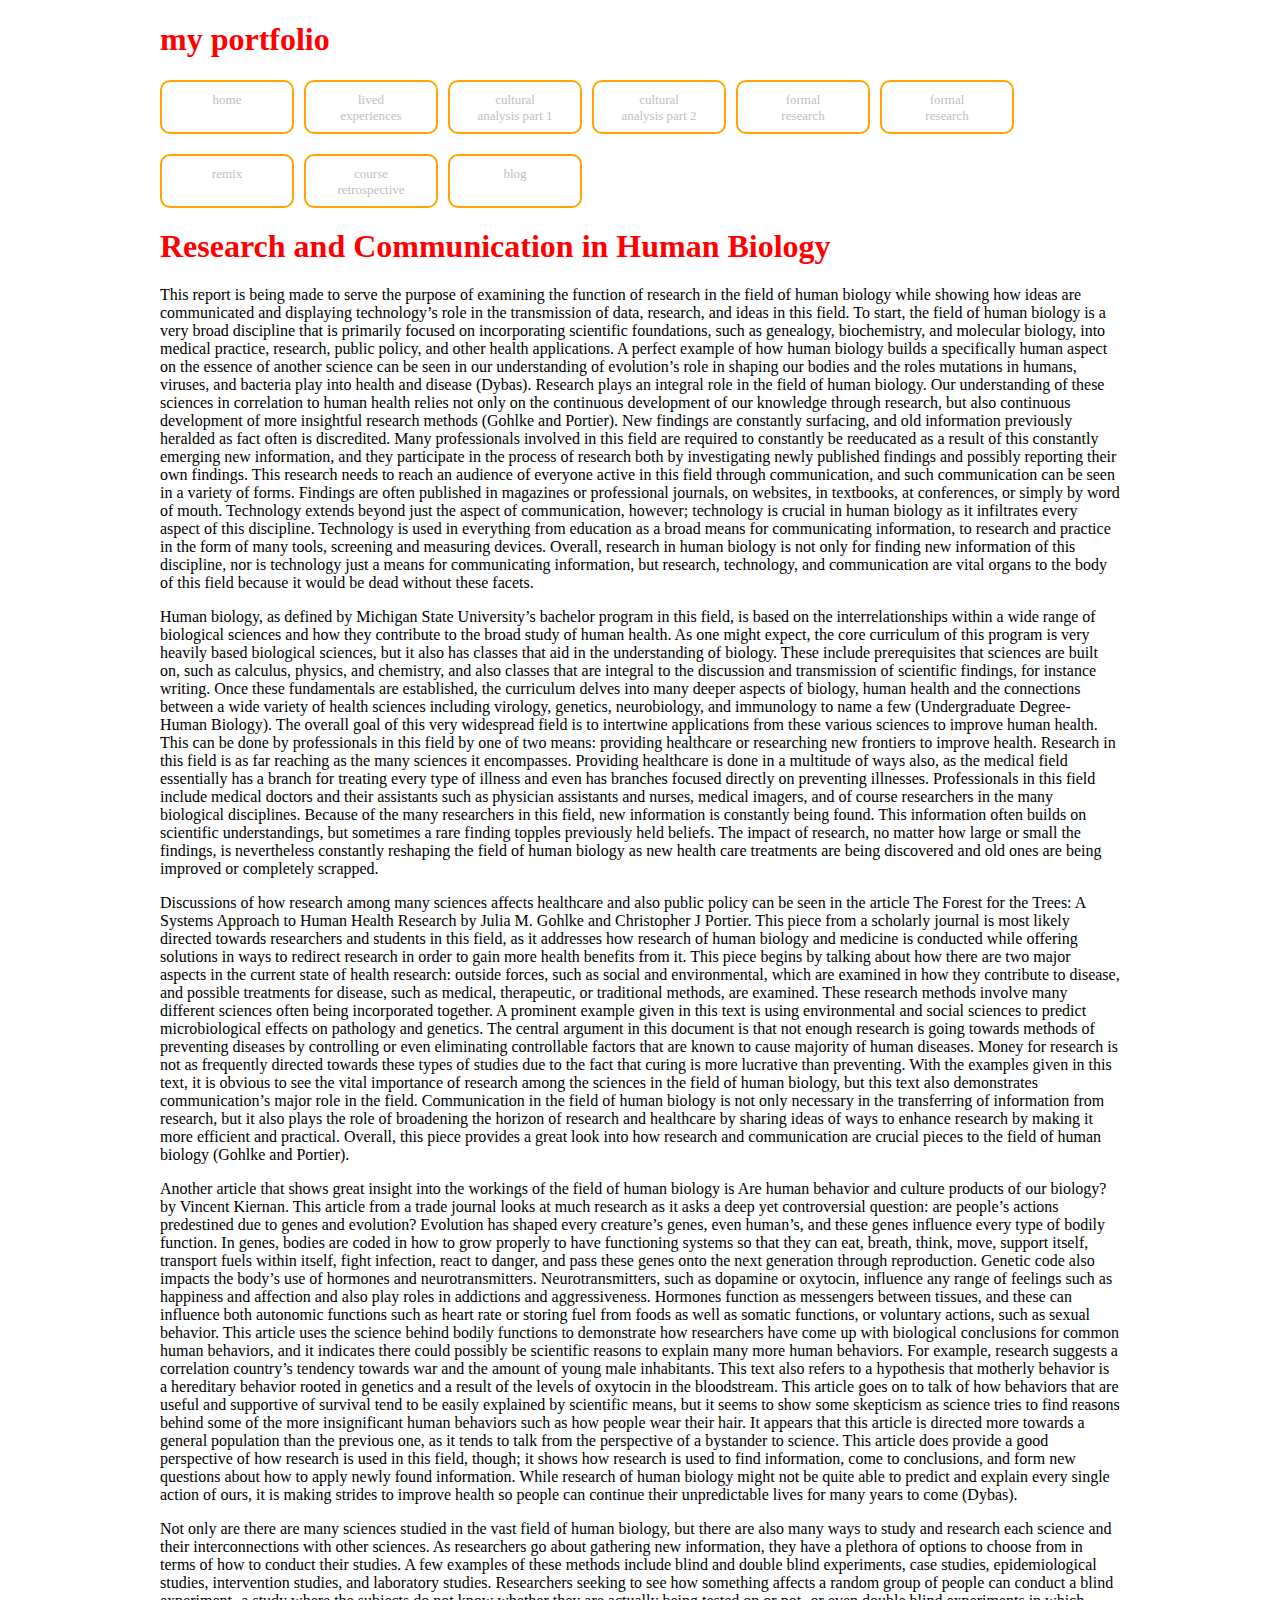
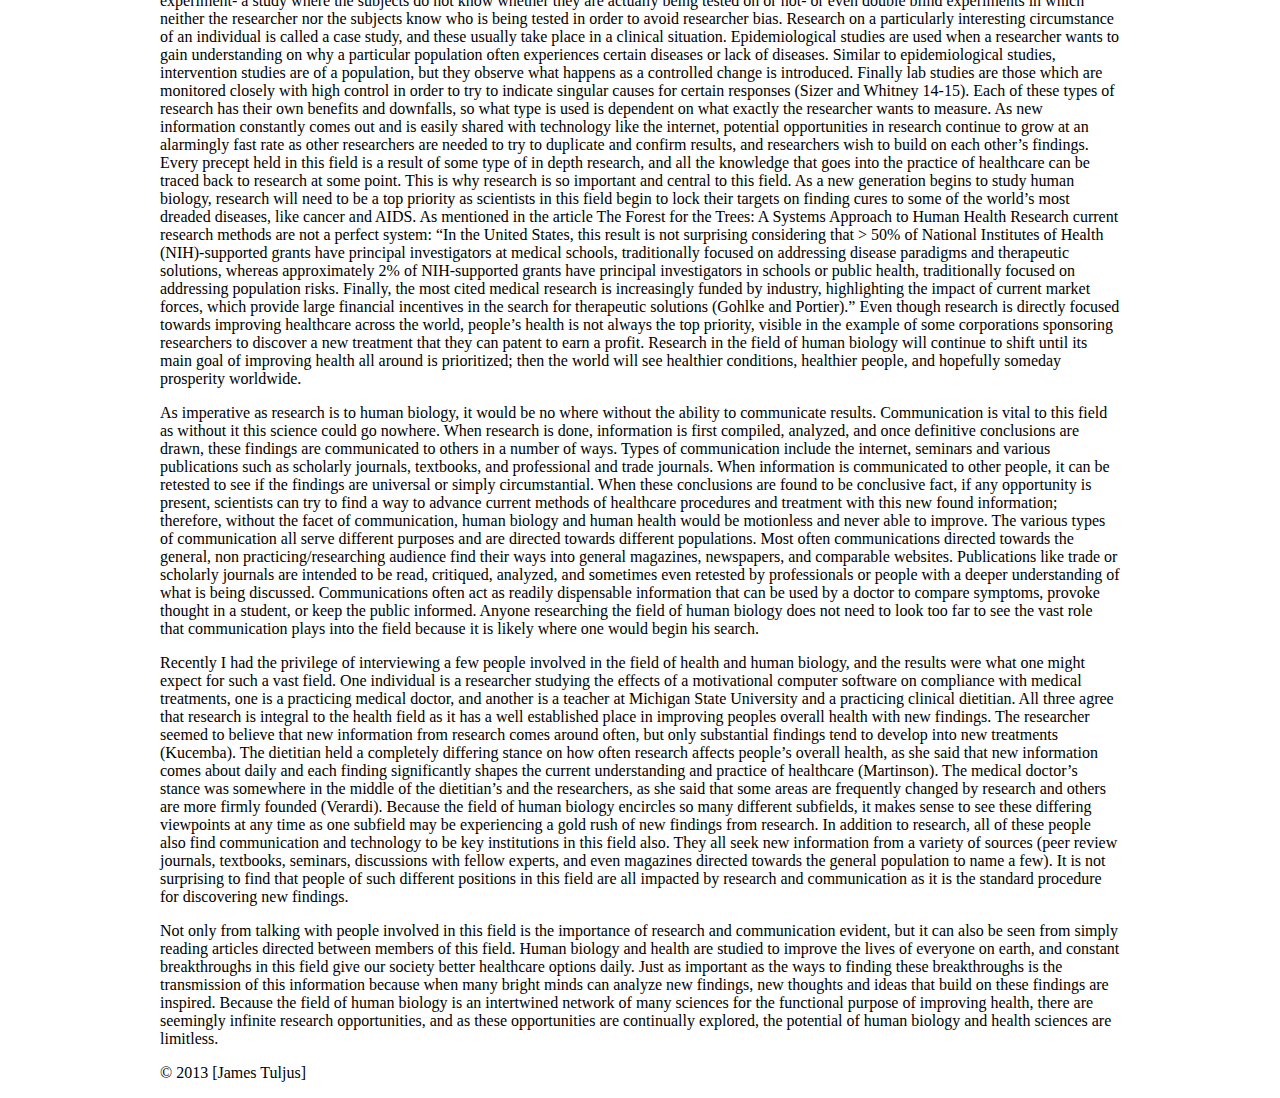
<file: research1.html>
<!DOCTYPE HTML>
<head>
<meta name="description" content="Basic Portfolio">
<meta name="author" content="James Tuljus">
<meta charset="UTF-8">
<link type="text/css" rel="stylesheet" href="style.css">
<title>my portfolio</title>
</head>
<body>
	<content>
		<header>
		<h1>my portfolio</h1>
		<ul id="nav">
			<li><a href="index.html">home</a></li>
			<li><a href="lived.html">lived <br />experiences</a></li>
			<li><a href="cultural1.html">cultural <br />analysis part 1</a></li>
			<li><a href="cultural2.html">cultural <br />analysis part 2</a></li>
			<li><a href="research1.html">formal <br />research</a></li>
			<li><a href="research2.html">formal <br />research</a></li>
			<li><a href="remix.html">remix</a></li>
			<li><a href="retro.html">course <br />retrospective</a></li>
			<li><a href="blog.html">blog</a></li>
		</ul>
		</header>
		<main>
			<h1>Research and Communication in Human Biology</h1>
			<p>This report is being made to serve the purpose of examining the function of research in the field of human biology while showing how ideas are communicated and displaying technology’s role in the transmission of data, research, and ideas in this field. To start, the field of human biology is a very broad discipline that is primarily focused on incorporating scientific foundations, such as genealogy, biochemistry, and molecular biology, into medical practice, research, public policy, and other health applications. A perfect example of how human biology builds a specifically human aspect on the essence of another science can be seen in our understanding of evolution’s role in shaping our bodies and the roles mutations in humans, viruses, and bacteria play into health and disease (Dybas). Research plays an integral role in the field of human biology. Our understanding of these sciences in correlation to human health relies not only on the continuous development of our knowledge through research, but also continuous development of more insightful research methods (Gohlke and Portier). New findings are constantly surfacing, and old information previously heralded as fact often is discredited. Many professionals involved in this field are required to constantly be reeducated as a result of this constantly emerging new information, and they participate in the process of research both by investigating newly published findings and possibly reporting their own findings. This research needs to reach an audience of everyone active in this field through communication, and such communication can be seen in a variety of forms. Findings are often published in magazines or professional journals, on websites, in textbooks, at conferences, or simply by word of mouth. Technology extends beyond just the aspect of communication, however; technology is crucial in human biology as it infiltrates every aspect of this discipline. Technology is used in everything from education as a broad means for communicating information, to research and practice in the form of many tools, screening and measuring devices. Overall, research in human biology is not only for finding new information of this discipline, nor is technology just a means for communicating information, but research, technology, and communication are vital organs to the body of this field because it would be dead without these facets.</p>
			<p>Human biology, as defined by Michigan State University’s bachelor program in this field, is based on the interrelationships within a wide range of biological sciences and how they contribute to the broad study of human health. As one might expect, the core curriculum of this program is very heavily based biological sciences, but it also has classes that aid in the understanding of biology. These include prerequisites that sciences are built on, such as calculus, physics, and chemistry, and also classes that are integral to the discussion and transmission of scientific findings, for instance writing. Once these fundamentals are established, the curriculum delves into many deeper aspects of biology, human health and the connections between a wide variety of health sciences including virology, genetics, neurobiology, and immunology to name a few (Undergraduate Degree- Human Biology). The overall goal of this very widespread field is to intertwine applications from these various sciences to improve human health. This can be done by professionals in this field by one of two means: providing healthcare or researching new frontiers to improve health. Research in this field is as far reaching as the many sciences it encompasses. Providing healthcare is done in a multitude of ways also, as the medical field essentially has a branch for treating every type of illness and even has branches focused directly on preventing illnesses. Professionals in this field include medical doctors and their assistants such as physician assistants and nurses, medical imagers, and of course researchers in the many biological disciplines. Because of the many researchers in this field, new information is constantly being found. This information often builds on scientific understandings, but sometimes a rare finding topples previously held beliefs. The impact of research, no matter how large or small the findings, is nevertheless constantly reshaping the field of human biology as new health care treatments are being discovered and old ones are being improved or completely scrapped.</p>
			<p>Discussions of how research among many sciences affects healthcare and also public policy can be seen in the article The Forest for the Trees: A Systems Approach to Human Health Research by Julia M. Gohlke and Christopher J Portier. This piece from a scholarly journal is most likely directed towards researchers and students in this field, as it addresses how research of human biology and medicine is conducted while offering solutions in ways to redirect research in order to gain more health benefits from it. This piece begins by talking about how there are two major aspects in the current state of health research: outside forces, such as social and environmental, which are examined in how they contribute to disease, and possible treatments for disease, such as medical, therapeutic, or traditional methods, are examined. These research methods involve many different sciences often being incorporated together. A prominent example given in this text is using environmental and social sciences to predict microbiological effects on pathology and genetics. The central argument in this document is that not enough research is going towards methods of preventing diseases by controlling or even eliminating controllable factors that are known to cause majority of human diseases. Money for research is not as frequently directed towards these types of studies due to the fact that curing is more lucrative than preventing. With the examples given in this text, it is obvious to see the vital importance of research among the sciences in the field of human biology, but this text also demonstrates communication’s major role in the field. Communication in the field of human biology is not only necessary in the transferring of information from research, but it also plays the role of broadening the horizon of research and healthcare by sharing ideas of ways to enhance research by making it more efficient and practical. Overall, this piece provides a great look into how research and communication are crucial pieces to the field of human biology (Gohlke and Portier).</p>
			<p>Another article that shows great insight into the workings of the field of human biology is Are human behavior and culture products of our biology? by Vincent Kiernan. This article from a trade journal looks at much research as it asks a deep yet controversial question: are people’s actions predestined due to genes and evolution? Evolution has shaped every creature’s genes, even human’s, and these genes influence every type of bodily function. In genes, bodies are coded in how to grow properly to have functioning systems so that they can eat, breath, think, move, support itself, transport fuels within itself, fight infection, react to danger, and pass these genes onto the next generation through reproduction. Genetic code also impacts the body’s use of hormones and neurotransmitters. Neurotransmitters, such as dopamine or oxytocin, influence any range of feelings such as happiness and affection and also play roles in addictions and aggressiveness. Hormones function as messengers between tissues, and these can influence both autonomic functions such as heart rate or storing fuel from foods as well as somatic functions, or voluntary actions, such as sexual behavior. This article uses the science behind bodily functions to demonstrate how researchers have come up with biological conclusions for common human behaviors, and it indicates there could possibly be scientific reasons to explain many more human behaviors. For example, research suggests a correlation country’s tendency towards war and the amount of young male inhabitants. This text also refers to a hypothesis that motherly behavior is a hereditary behavior rooted in genetics and a result of the levels of oxytocin in the bloodstream. This article goes on to talk of how behaviors that are useful and supportive of survival tend to be easily explained by scientific means, but it seems to show some skepticism as science tries to find reasons behind some of the more insignificant human behaviors such as how people wear their hair. It appears that this article is directed more towards a general population than the previous one, as it tends to talk from the perspective of a bystander to science. This article does provide a good perspective of how research is used in this field, though; it shows how research is used to find information, come to conclusions, and form new questions about how to apply newly found information. While research of human biology might not be quite able to predict and explain every single action of ours, it is making strides to improve health so people can continue their unpredictable lives for many years to come (Dybas).</p>
			<p>Not only are there are many sciences studied in the vast field of human biology, but there are also many ways to study and research each science and their interconnections with other sciences. As researchers go about gathering new information, they have a plethora of options to choose from in terms of how to conduct their studies. A few examples of these methods include blind and double blind experiments, case studies, epidemiological studies, intervention studies, and laboratory studies. Researchers seeking to see how something affects a random group of people can conduct a blind experiment- a study where the subjects do not know whether they are actually being tested on or not- or even double blind experiments in which neither the researcher nor the subjects know who is being tested in order to avoid researcher bias. Research on a particularly interesting circumstance of an individual is called a case study, and these usually take place in a clinical situation. Epidemiological studies are used when a researcher wants to gain understanding on why a particular population often experiences certain diseases or lack of diseases. Similar to epidemiological studies, intervention studies are of a population, but they observe what happens as a controlled change is introduced. Finally lab studies are those which are monitored closely with high control in order to try to indicate singular causes for certain responses (Sizer and Whitney 14-15). Each of these types of research has their own benefits and downfalls, so what type is used is dependent on what exactly the researcher wants to measure. As new information constantly comes out and is easily shared with technology like the internet, potential opportunities in research continue to grow at an alarmingly fast rate as other researchers are needed to try to duplicate and confirm results, and researchers wish to build on each other’s findings. Every precept held in this field is a result of some type of in depth research, and all the knowledge that goes into the practice of healthcare can be traced back to research at some point. This is why research is so important and central to this field. As a new generation begins to study human biology, research will need to be a top priority as scientists in this field begin to lock their targets on finding cures to some of the world’s most dreaded diseases, like cancer and AIDS. As mentioned in the article The Forest for the Trees: A Systems Approach to Human Health Research current research methods are not a perfect system:
“In the United States, this result is not surprising considering that > 50% of National Institutes of Health (NIH)-supported grants have principal investigators at medical schools, traditionally focused on addressing disease paradigms and therapeutic solutions, whereas approximately 2% of NIH-supported grants have principal investigators in schools or public health, traditionally focused on addressing population risks. Finally, the most cited medical research is increasingly funded by industry, highlighting the impact of current market forces, which provide large financial incentives in the search for therapeutic solutions (Gohlke and Portier).”
Even though research is directly focused towards improving healthcare across the world, people’s health is not always the top priority, visible in the example of some corporations sponsoring researchers to discover a new treatment that they can patent to earn a profit. Research in the field of human biology will continue to shift until its main goal of improving health all around is prioritized; then  the world will see healthier conditions, healthier people, and hopefully someday prosperity worldwide.
</p>
			<p>As imperative as research is to human biology, it would be no where without the ability to communicate results. Communication is vital to this field as without it this science could go nowhere. When research is done, information is first compiled, analyzed, and once definitive conclusions are drawn, these findings are communicated to others in a number of ways. Types of communication include the internet, seminars and various publications such as scholarly journals, textbooks, and professional and trade journals. When information is communicated to other people, it can be retested to see if the findings are universal or simply circumstantial. When these conclusions are found to be conclusive fact, if any opportunity is present, scientists can try to find a way to advance current methods of healthcare procedures and treatment with this new found information; therefore, without the facet of communication, human biology and human health would be motionless and never able to improve. The various types of communication all serve different purposes and are directed towards different populations. Most often communications directed towards the general, non practicing/researching audience find their ways into general magazines, newspapers, and comparable websites. Publications like trade or scholarly journals are intended to be read, critiqued, analyzed, and sometimes even retested by professionals or people with a deeper understanding of what is being discussed. Communications often act as readily dispensable information that can be used by a doctor to compare symptoms, provoke thought in a student, or keep the public informed. Anyone researching the field of human biology does not need to look too far to see the vast role that communication plays into the field because it is likely where one would begin his search.</p>
			<p>Recently I had the privilege of interviewing a few people involved in the field of health and human biology, and the results were what one might expect for such a vast field. One individual is a researcher studying the effects of a motivational computer software on compliance with medical treatments, one is a practicing medical doctor, and another is a teacher at Michigan State University and a practicing clinical dietitian. All three agree that research is integral to the health field as it has a well established place in improving peoples overall health with new findings. The researcher seemed to believe that new information from research comes around often, but only substantial findings tend to develop into new treatments (Kucemba). The dietitian held a completely differing stance on how often research affects people’s overall health, as she said that new information comes about daily and each finding significantly shapes the current understanding and practice of healthcare (Martinson). The medical doctor’s stance was somewhere in the middle of the dietitian’s and the researchers, as she said that some areas are frequently changed by research and others are more firmly founded (Verardi). Because the field of human biology encircles so many different subfields, it makes sense to see these differing viewpoints at any time as one subfield may be experiencing a gold rush of new findings from research. In addition to research, all of these people also find communication and technology to be key institutions in this field also. They all seek new information from a variety of sources (peer review journals, textbooks, seminars, discussions with fellow experts, and even magazines directed towards the general population to name a few). It is not surprising to find that people of such different positions in this field are all impacted by research and communication as it is the standard procedure for discovering new findings.</p>
			<p>Not only from talking with people involved in this field is the importance of research and communication evident, but it can also be seen from simply reading articles directed between members of this field. Human biology and health are studied to improve the lives of everyone on earth, and constant breakthroughs in this field give our society better healthcare options daily. Just as important as the ways to finding these breakthroughs is the transmission of this information because when many bright minds can analyze new findings, new thoughts and ideas that build on these findings are inspired. Because the field of human biology is an intertwined network of many sciences for the functional purpose of improving health, there are seemingly infinite research opportunities, and as these opportunities are continually explored, the potential of human biology and health sciences are limitless.</p>
		</main>
		<footer>
		<p>&copy; 2013 [James Tuljus]</p>
		</footer>
	</content>
</body>
</file>
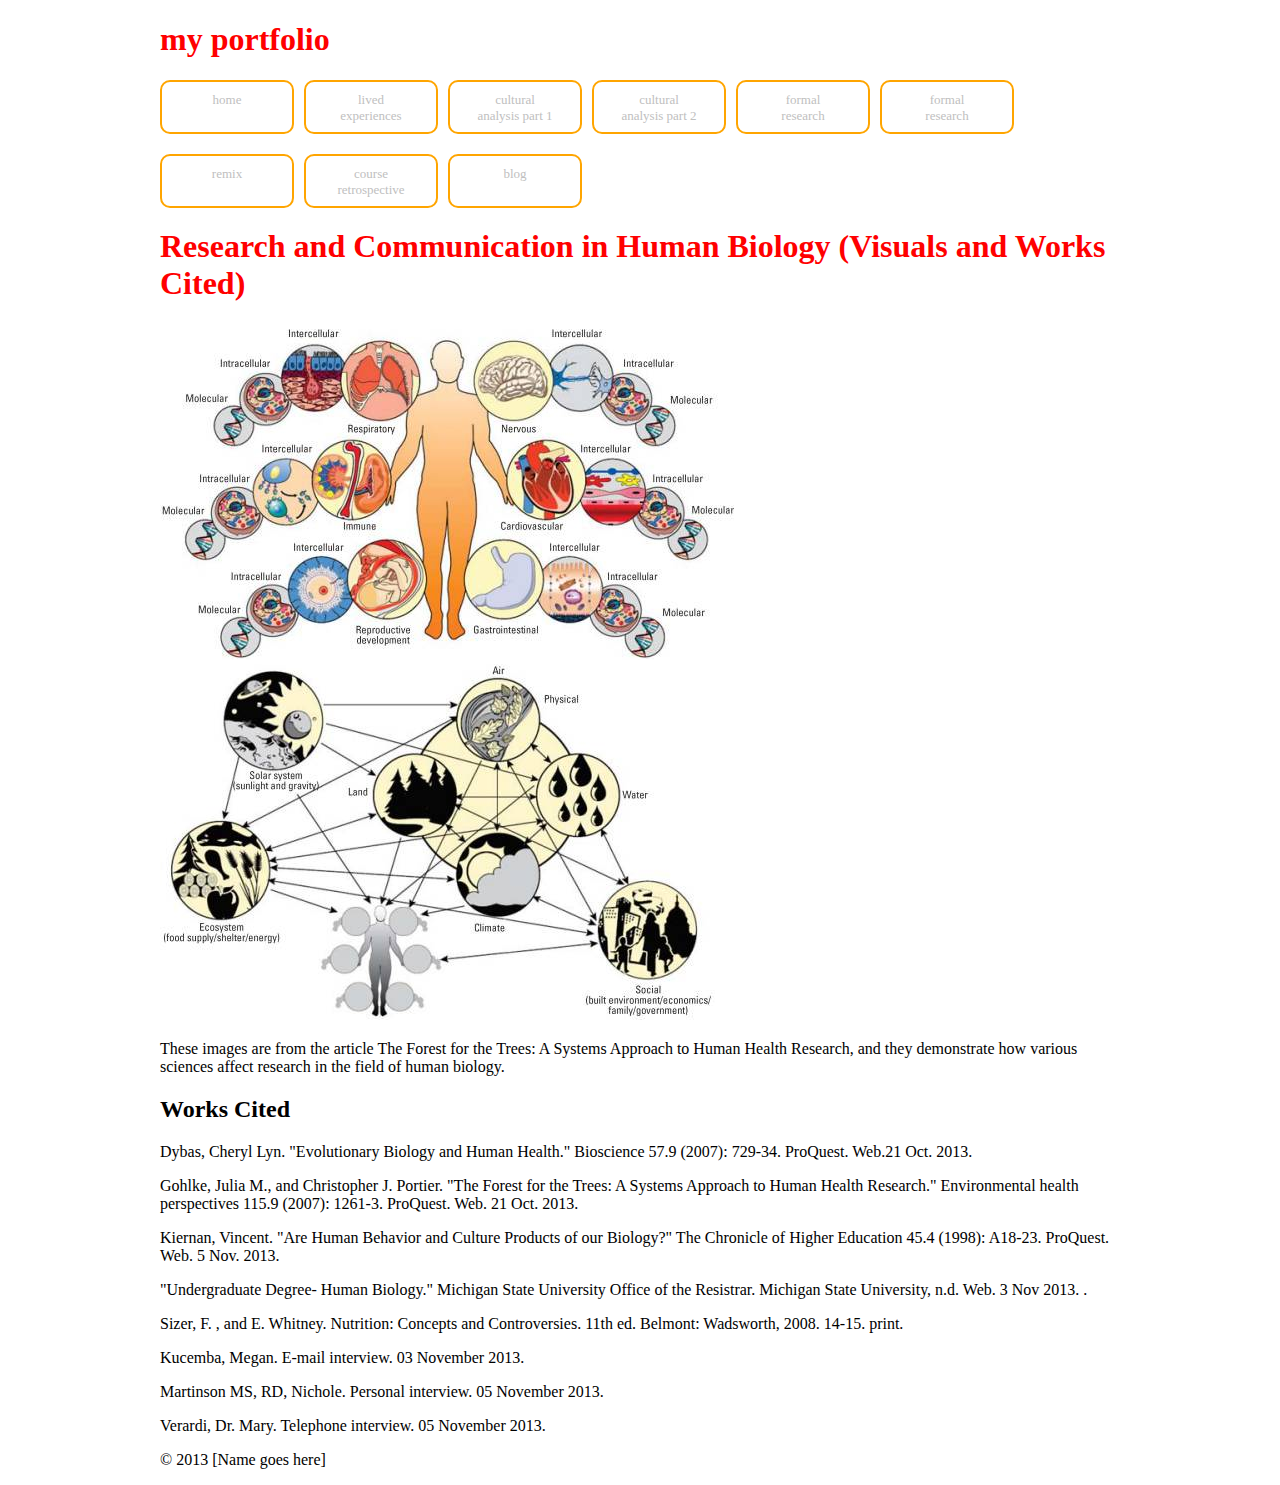
<file: research2.html>
<!DOCTYPE HTML>
<head>
<meta name="description" content="Basic Portfolio">
<meta name="author" content="name goes here">
<meta charset="UTF-8">
<link type="text/css" rel="stylesheet" href="style.css">
<title>my portfolio</title>
</head>
<body>
	<content>
		<header>
		<h1>my portfolio</h1>
		<ul id="nav">
			<li><a href="index.html">home</a></li>
			<li><a href="lived.html">lived <br />experiences</a></li>
			<li><a href="cultural1.html">cultural <br />analysis part 1</a></li>
			<li><a href="cultural2.html">cultural <br />analysis part 2</a></li>
			<li><a href="research1.html">formal <br />research</a></li>
			<li><a href="research2.html">formal <br />research</a></li>
			<li><a href="#">remix</a></li>
			<li><a href="#">course <br />retrospective</a></li>
			<li><a href="blog.html">blog</a></li>
		</ul>
		</header>
		<main>
			<h1>Research and Communication in Human Biology (Visuals and Works Cited)</h1>

	               <img src="figure1.png"/>
				   <img src="figure2.png"" />
			<p>These images are from the article The Forest for the Trees: A Systems Approach to Human Health Research, and they demonstrate how various sciences affect research in the field of human biology.
			</p>
			<h2>Works Cited</h2>
			<p>Dybas, Cheryl Lyn. "Evolutionary Biology and Human Health." Bioscience 57.9 (2007): 729-34. ProQuest. Web.21 Oct. 2013.</p>
			<p>Gohlke, Julia M., and Christopher J. Portier. "The Forest for the Trees: A Systems Approach to Human Health Research." Environmental health perspectives 115.9 (2007): 1261-3. ProQuest. Web. 21 Oct. 2013. </p>
			<p>Kiernan, Vincent. "Are Human Behavior and Culture Products of our Biology?" The Chronicle of Higher Education 45.4 (1998): A18-23. ProQuest. Web. 5 Nov. 2013.</p>
			<p>"Undergraduate Degree- Human Biology." Michigan State University Office of the Resistrar. Michigan State University, n.d. Web. 3 Nov 2013. <https://www.reg.msu.edu/academicprograms/ProgramDetail.asp?Program=3969>. </p>
			<p>Sizer, F. , and E. Whitney. Nutrition: Concepts and Controversies. 11th ed. Belmont: Wadsworth, 2008. 14-15. print. </p>
			<p>Kucemba, Megan. E-mail interview. 03 November 2013.</p>
			<p>Martinson MS, RD, Nichole. Personal interview. 05 November 2013.</p>
			<p>Verardi, Dr. Mary. Telephone interview. 05 November 2013.</p>
		</main>
		<footer>
		<p>&copy; 2013 [Name goes here]</p>
		</footer>
	</content>
</body>
</file>
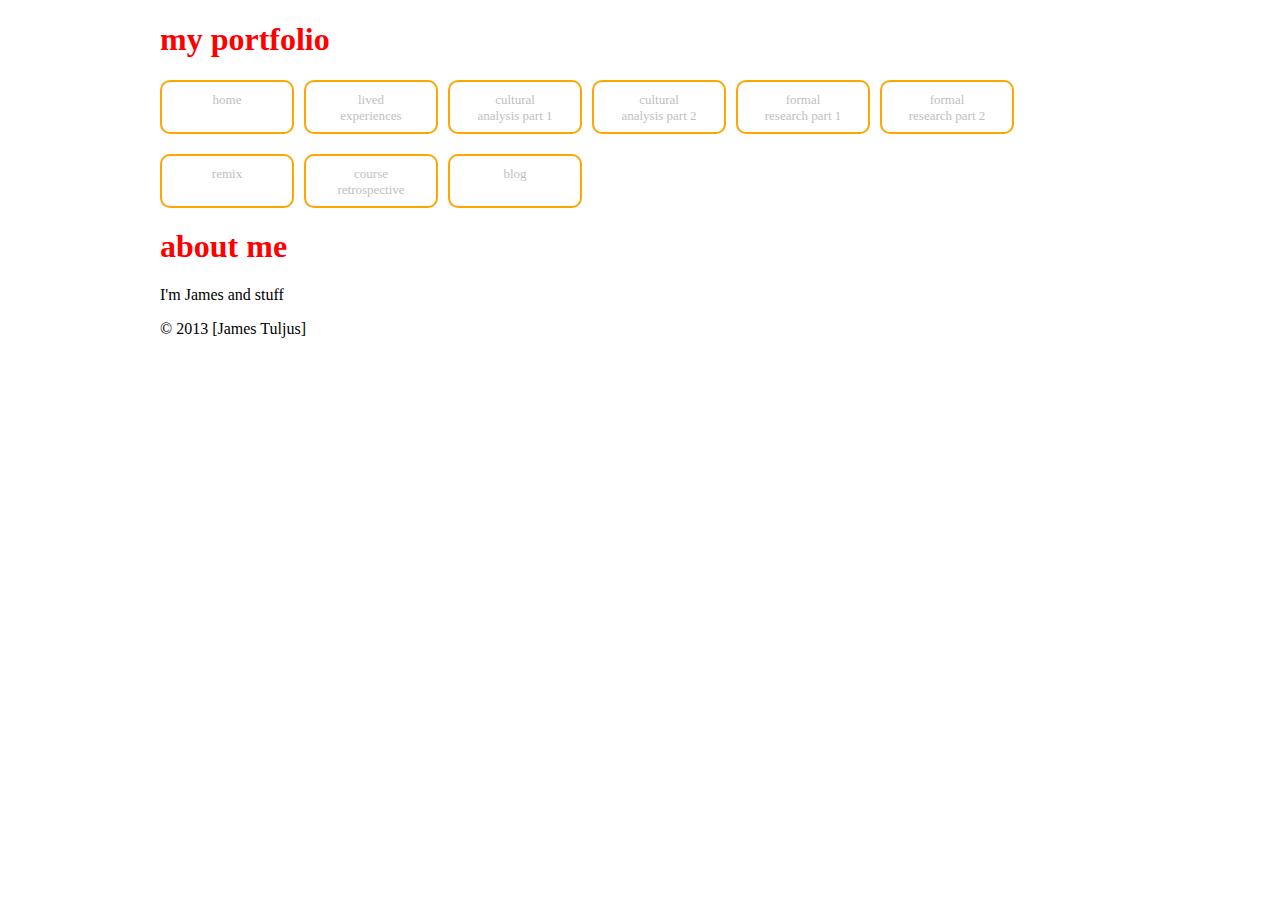
<file: retro.html>
<!DOCTYPE HTML>
<head>
<meta name="description" content="Basic Portfolio">
<meta name="author" content="James Tuljus">
<meta charset="UTF-8">
<link type="text/css" rel="stylesheet" href="style.css">
<title>my portfolio</title>
</head>
<body>
	<content>
		<header>
		<h1>my portfolio</h1>
		<ul id="nav">
			<li><a href="index.html">home</a></li>
			<li><a href="lived.html">lived <br />experiences</a></li>
			<li><a href="cultural1.html">cultural <br />analysis part 1</a></li>
			<li><a href="cultural2.html">cultural <br />analysis part 2</a></li>
			<li><a href="research1.html">formal <br />research part 1</a></li>
			<li><a href="research2.html">formal <br />research part 2</a></li>
			<li><a href="remix.html">remix</a></li>
			<li><a href="retro.html">course <br />retrospective</a></li>
			<li><a href="blog.html">blog</a></li>
		</ul>
		</header>
		<main>
			<h1>about me</h1>
			<p>I'm James and stuff</p>
		</main>
		<footer>
		<p>&copy; 2013 [James Tuljus]</p>
		</footer>
	</content>
</body>
</file>
<file: style.css>
body {
	color:black
	background:yellow;
	font-family:Verdana;
	width:960px;
	margin:auto;
}


header, main, footer {
	clear:both;
	margin-left:0;
	
}

header, main h1 {
	color:red;
}

a, a:visited {
	color:#c0c0c0;
	text-decoration:none;
}

a:hover {
	color: #77ccee;
	text-decoration: none;
}

#nav {
	list-style: none;
	width:960px;
	margin-left:-40px;
	
}

#nav li {
	display:block;
	float: left;
	padding:10px;
	margin-bottom:20px;
	margin-right:10px;
	height:30px;
	width:110px;
	text-align:center;
	font-size:13px;
	border: 2px solid orange;
	border-radius:10px;
}
p {color:black}
</file>
